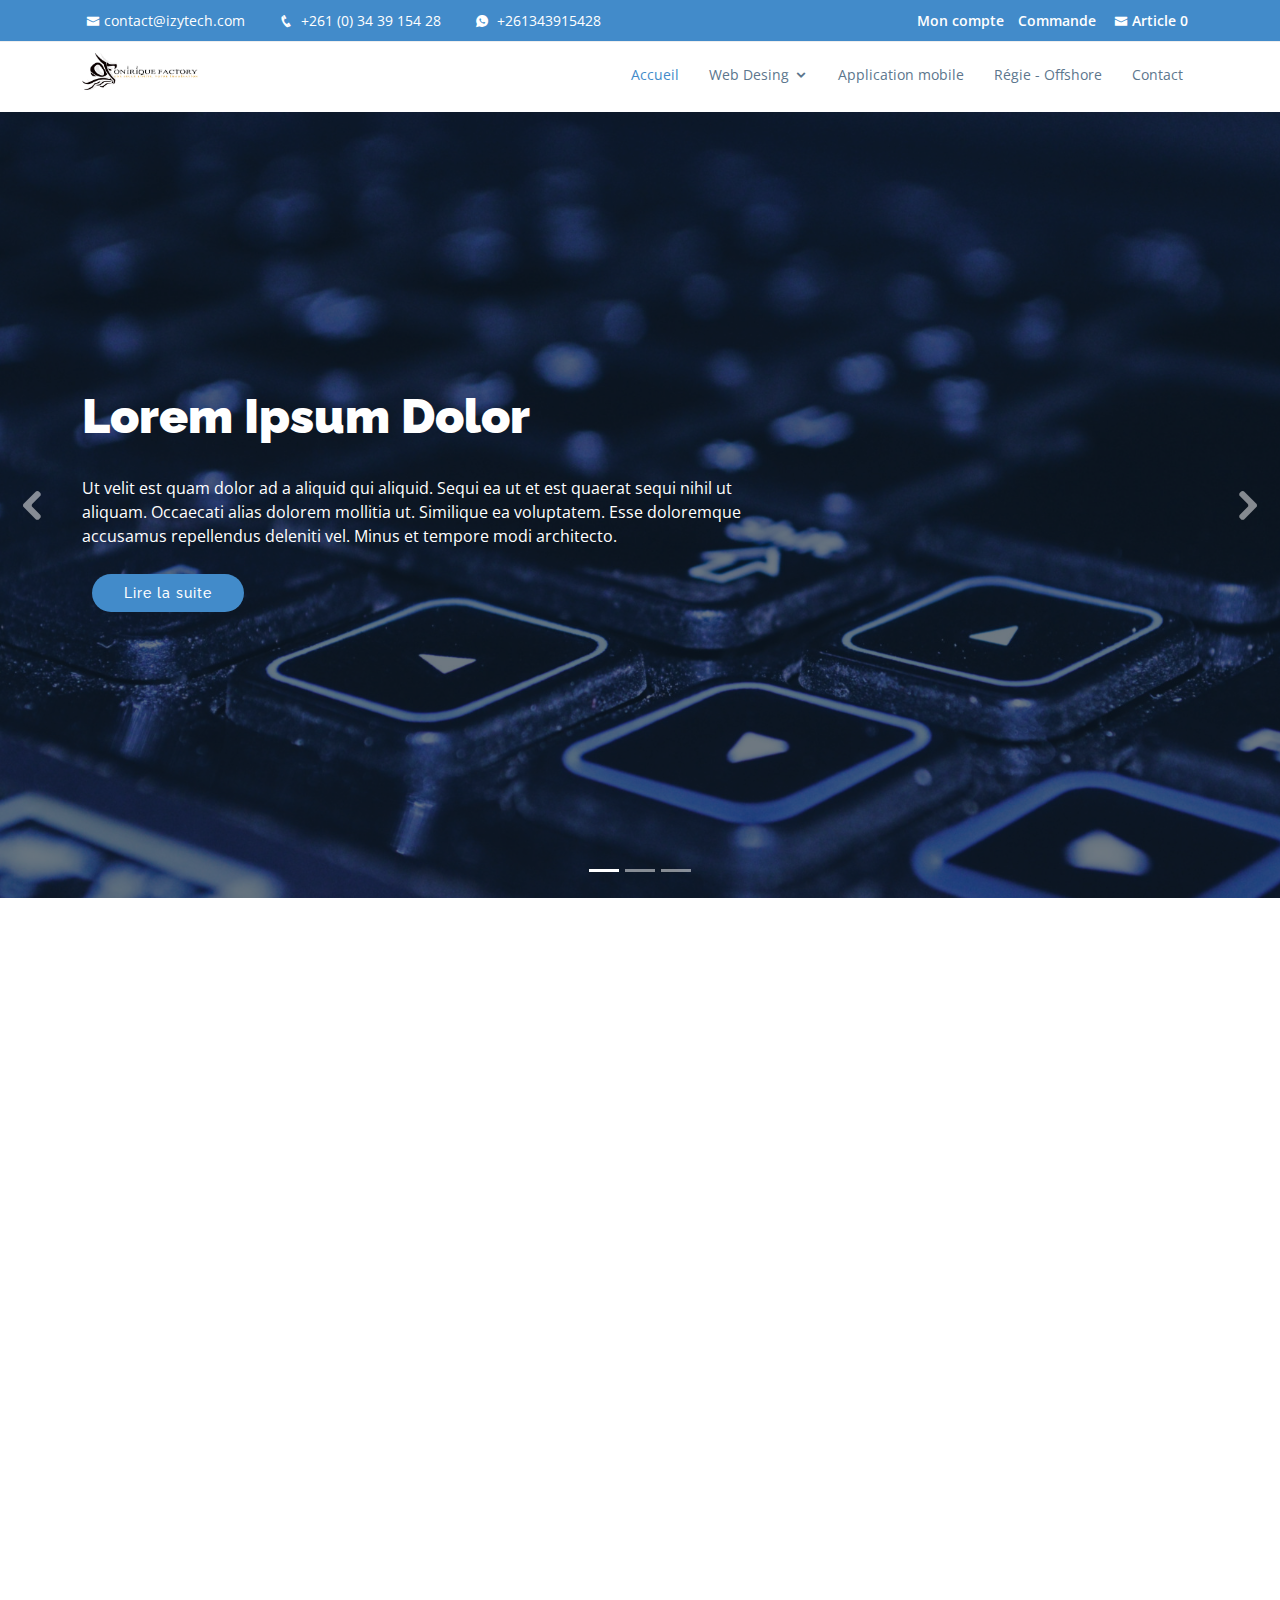
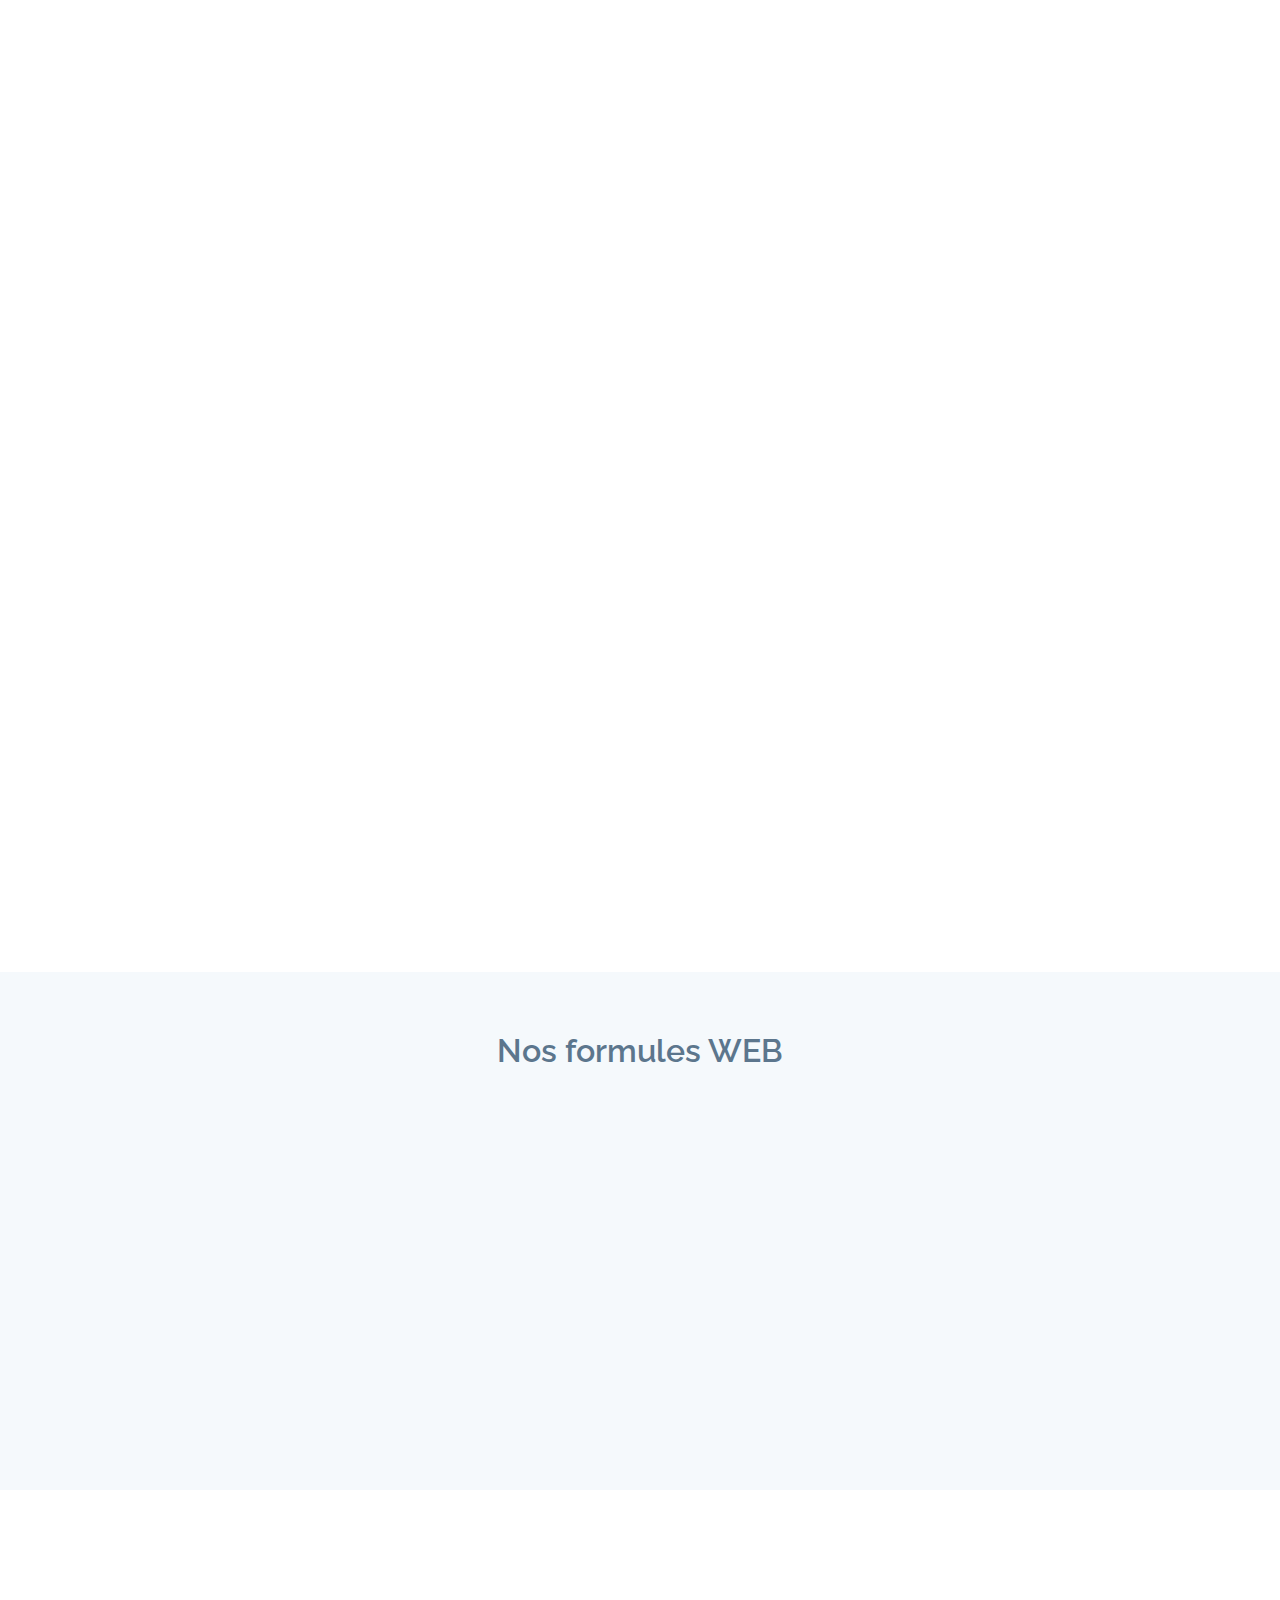
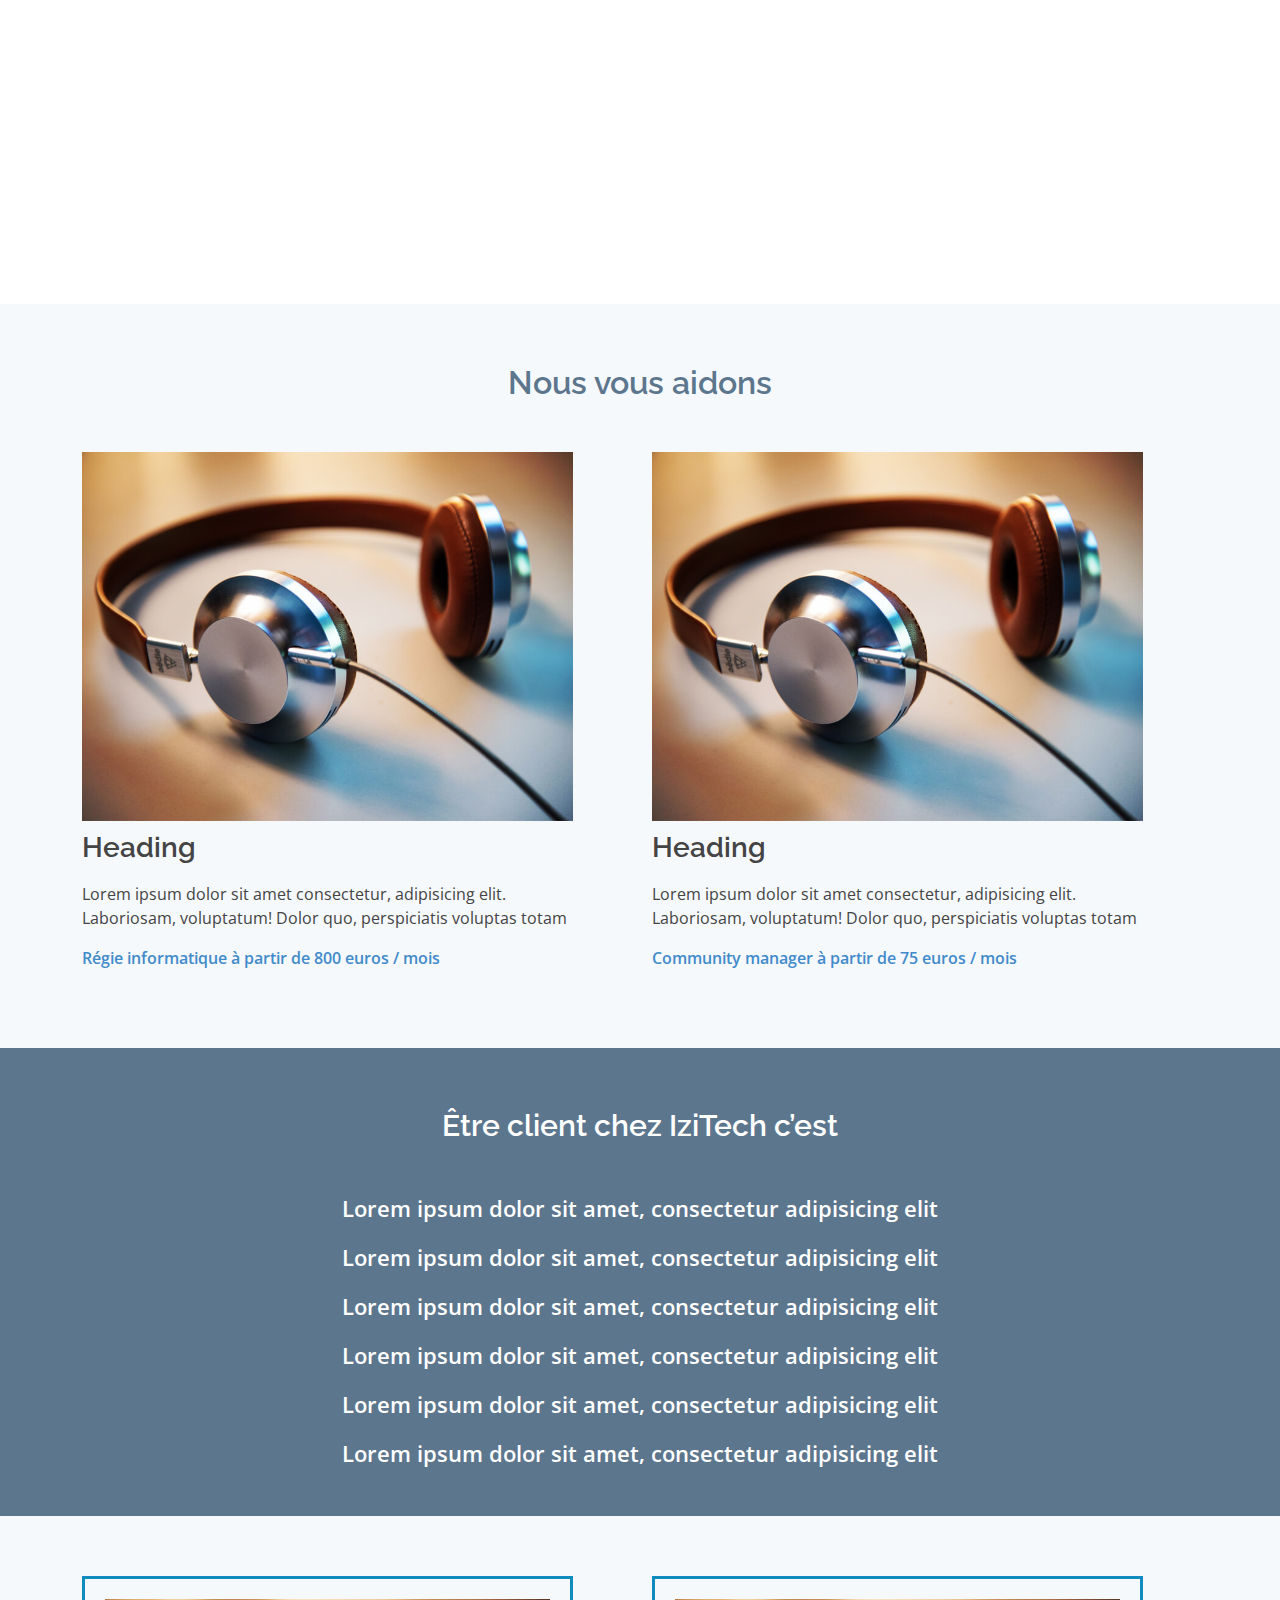
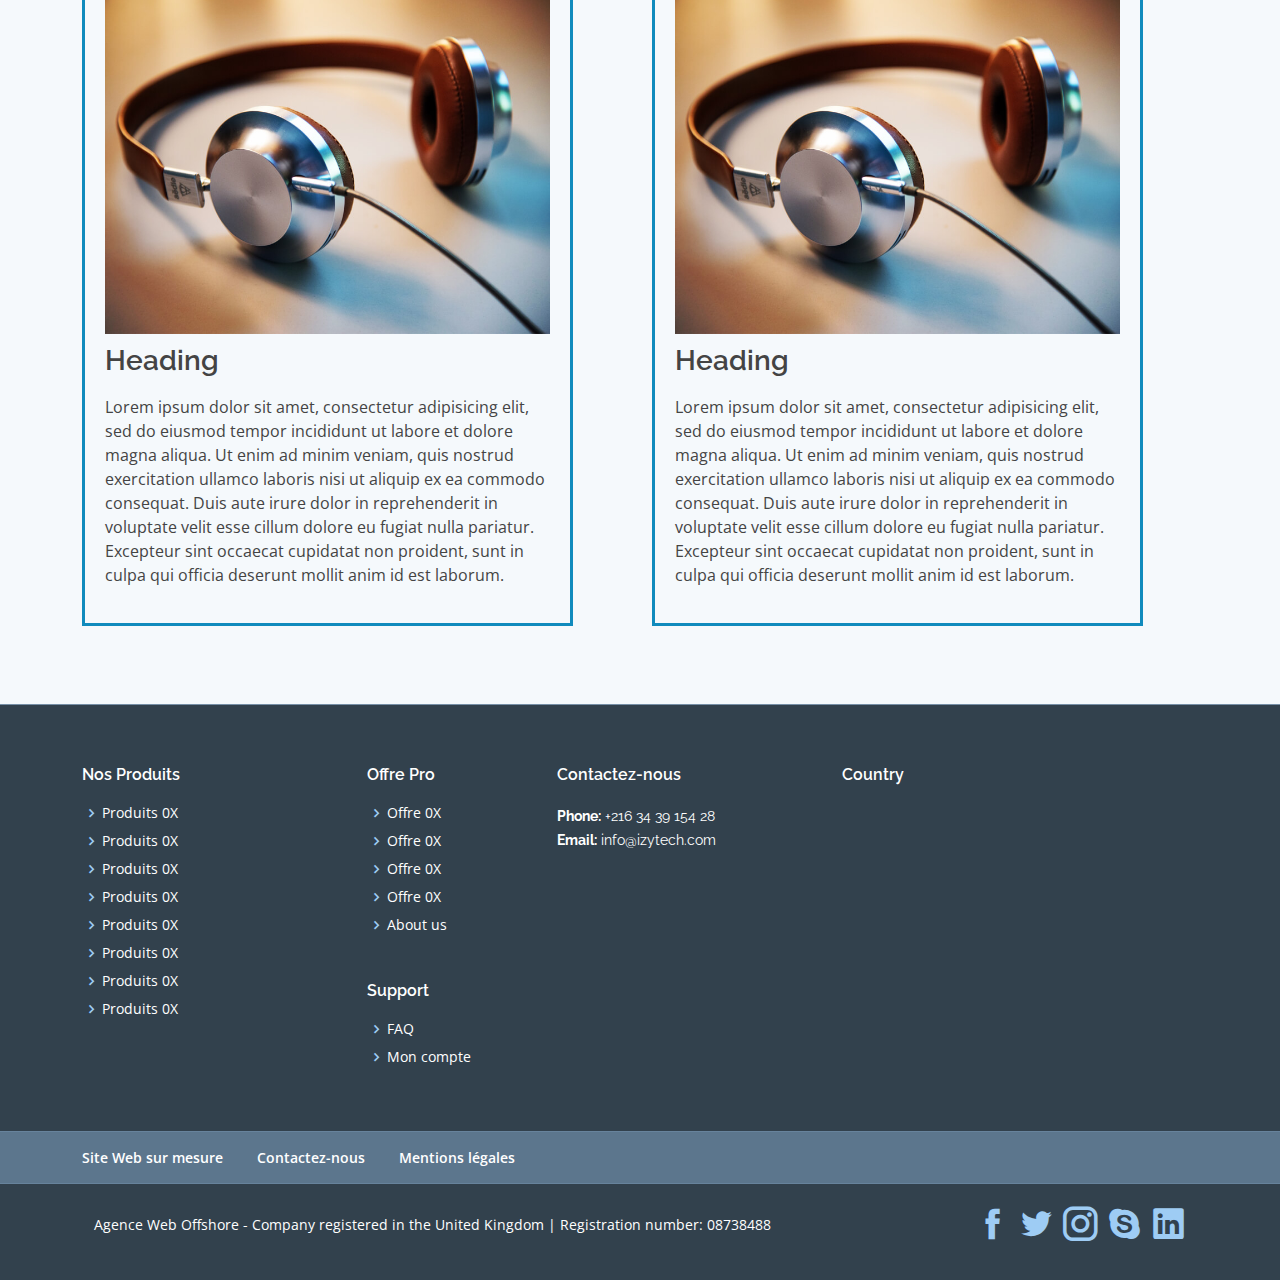
<file: index.html>
<!DOCTYPE html>
<html lang="en">

<head>
  <meta charset="utf-8">
  <meta content="width=device-width, initial-scale=1.0" name="viewport">

  <title>IzyTech | Home</title>
  <meta content="" name="description">
  <meta content="" name="keywords">

  <!-- Favicons -->
  <link href="assets/images/favicon.png" rel="icon">
  <link href="assets/images/apple-touch-icon.png" rel="apple-touch-icon">

  <!-- Google Fonts -->
  <link href="https://fonts.googleapis.com/css?family=Open+Sans:300,300i,400,400i,600,600i,700,700i|Raleway:300,300i,400,400i,600,600i,700,700i,900" rel="stylesheet">

  <!-- Core CSS Files -->
  <link href="assets/css/bootstrap.min.css" rel="stylesheet">
  <link href="assets/css/icofont.min.css" rel="stylesheet">
  <link href="assets/css/boxicons.min.css" rel="stylesheet">
  <link href="assets/css/animate.min.css" rel="stylesheet">
  <link href="assets/css/venobox.css" rel="stylesheet">
  <link href="assets/css/owl.carousel.min.css" rel="stylesheet">
  <link href="assets/css/aos.css" rel="stylesheet">

  <!-- Template Main CSS File -->
  <link href="assets/css/style.css" rel="stylesheet">
</head>

<body>

  <!-- ======= Top Bar ======= -->
  <section id="topbar" class="d-none d-lg-block">
    <div class="container clearfix">
      <div class="contact-info float-left">
        <i class="icofont-envelope"></i><a href="mailto:contact@example.com">contact@izytech.com</a>
        <i class="icofont-phone"></i> +261 (0) 34 39 154 28
        <i class="icofont-whatsapp"></i> +261343915428
      </div>
      <div class="shop-info float-right">        
        <a href="#">Mon compte</a> 
        <a href="#">Commande</a>
        <i class="icofont-envelope"></i><a href="#">Article <span> 0</span></a>
      </div>
    </div>
  </section>

  <!-- ======= Header ======= -->
  <header id="header">
    <div class="container">

      <div class="logo float-left">        
        <a href="index.html"><img src="assets/images/logo.jpg" alt="IzyTech Logo" class="img-fluid"></a>
      </div>

      <nav class="nav-menu float-right d-none d-lg-block">
        <ul>
          <li class="active"><a href="index.html">Accueil</a></li>
          <li class="drop-down"><a href="#">Web Desing</a>
            <ul>
              <li><a href="web-design.html">Site vitrine Wordpress</a></li>              
              <li><a href="web-design.html">Site sur mesure Wordpress SAAS</a></li>
              <li><a href="web-design.html">Site E-commerce Prestashop</a></li>
            </ul>
          </li>
          <li><a href="#">Application mobile</a></li>
          <li><a href="#">Régie - Offshore</a></li>
          <li><a href="contact.html">Contact</a></li>          
        </ul>
      </nav><!-- .nav-menu -->

    </div>
  </header><!-- End Header -->

  <!-- ======= Hero Section ======= -->
  <section id="hero">
    <div class="hero-container">
      <div id="heroCarousel" class="carousel slide carousel-fade" data-ride="carousel">

        <ol class="carousel-indicators" id="hero-carousel-indicators"></ol>

        <div class="carousel-inner" role="listbox">

          <!-- Slide 1 -->
          <div class="carousel-item active" style="background-image: url('assets/images/slide/slide-1.jpg');">
            <div class="carousel-container">
              <div class="carousel-content container">
                <h2 class="animate__animated animate__fadeInDown">Lorem Ipsum Dolor</h2>
                <p class="animate__animated animate__fadeInUp">Ut velit est quam dolor ad a aliquid qui aliquid. Sequi ea ut et est quaerat sequi nihil ut aliquam. Occaecati alias dolorem mollitia ut. Similique ea voluptatem. Esse doloremque accusamus repellendus deleniti vel. Minus et tempore modi architecto.</p>
                <a href="#about" class="btn-get-started animate__animated animate__fadeInUp scrollto">Lire la suite</a>
              </div>
            </div>
          </div>

          <!-- Slide 2 -->
          <div class="carousel-item" style="background-image: url('assets/images/slide/slide-2.jpg');">
            <div class="carousel-container">
              <div class="carousel-content container">
                <h2 class="animate__animated animate__fadeInDown">Lorem Ipsum Dolor</h2>
                <p class="animate__animated animate__fadeInUp">Ut velit est quam dolor ad a aliquid qui aliquid. Sequi ea ut et est quaerat sequi nihil ut aliquam. Occaecati alias dolorem mollitia ut. Similique ea voluptatem. Esse doloremque accusamus repellendus deleniti vel. Minus et tempore modi architecto.</p>
                <a href="#about" class="btn-get-started animate__animated animate__fadeInUp scrollto">Lire la suite</a>
              </div>
            </div>
          </div>

          <!-- Slide 3 -->
          <div class="carousel-item" style="background-image: url('assets/images/slide/slide-3.jpg');">
            <div class="carousel-container">
              <div class="carousel-content container">
                <h2 class="animate__animated animate__fadeInDown">Sequi ea ut et est quaerat</h2>
                <p class="animate__animated animate__fadeInUp">Ut velit est quam dolor ad a aliquid qui aliquid. Sequi ea ut et est quaerat sequi nihil ut aliquam. Occaecati alias dolorem mollitia ut. Similique ea voluptatem. Esse doloremque accusamus repellendus deleniti vel. Minus et tempore modi architecto.</p>
                <a href="#about" class="btn-get-started animate__animated animate__fadeInUp scrollto">Lire la suite</a>
              </div>
            </div>
          </div>

        </div>

        <a class="carousel-control-prev" href="#heroCarousel" role="button" data-slide="prev">
          <span class="carousel-control-prev-icon icofont-rounded-left" aria-hidden="true"></span>
          <span class="sr-only">Previous</span>
        </a>
        <a class="carousel-control-next" href="#heroCarousel" role="button" data-slide="next">
          <span class="carousel-control-next-icon icofont-rounded-right" aria-hidden="true"></span>
          <span class="sr-only">Next</span>
        </a>

      </div>
    </div>
  </section><!-- End Hero -->

  <main id="main">

    <!-- ======= Section 01 ======= -->
    <section id="custmize-section" class="custmize-section">
      <div class="container" data-aos="fade-up" data-aos-delay="100">

        <div class="section-title">
          <h2>Création de site internet offshore</h2>
          <h4>Agence Web Offshore depuis plus de 15 ans</h4>
          <p>Lorem ipsum dolor sit amet, consectetur adipisicing elit, sed do eiusmod
          tempor incididunt ut labore et dolore magna aliqua. Ut enim ad minim veniam,
          quis nostrud exercitation ullamco laboris nisi ut aliquip ex ea commodo
          consequat. Duis aute irure dolor in reprehenderit in voluptate velit esse
          cillum dolore eu fugiat nulla pariatur. Excepteur sint occaecat cupidatat non
          proident, sunt in culpa qui officia deserunt mollit anim id est laborum.</p>
        </div>

        <div class="row">
          <div class="col-lg-12 section-title">
            <h2>Plus de 500 clients à travers le monde</h2>
            <img src="assets/images/ava-template-006-01.png" class="img-fluid image-world" alt="">
          </div>
        </div>

      </div>
    </section><!-- End Section 01-->

    <!-- ======= Section 02 ======= -->
    <section id="custmize-section" class="custmize-section">
      <div class="container" data-aos="fade-up" data-aos-delay="100">

        <div class="section-title">
          <h2>Devenir revendeur de site internet</h2>
          <h4>Pourquoi ne deviendrez-vous pas un revendeur de nos formules web ?</h4>
          <p>Lorem ipsum dolor sit amet, consectetur adipisicing elit, sed do eiusmod
          tempor incididunt ut labore et dolore magna aliqua. Ut enim ad minim veniam,
          quis nostrud exercitation ullamco laboris nisi ut aliquip ex ea commodo
          consequat. Duis aute irure dolor in reprehenderit in voluptate velit esse
          cillum dolore eu fugiat nulla pariatur. Excepteur sint occaecat cupidatat non
          proident, sunt in culpa qui officia deserunt mollit anim id est laborum.</p>
          <div class="col-lg-12 col-md-12 col-sm-12 mt-4">
            <a class="btn btn-style mr-2" href="#">Devenir revendeur</a>
          </div>
        </div>

        <div class="row">
          <div class="col-xl-3 col-lg-4 col-md-6 icon-box" data-aos="fade-up">
            <div class="icon"><img src="assets/images/imoticon.jpg" class="img-fluid" alt=""></div>
            <h4 class="title"><a href="#">Lorem Ipsum</a></h4>
            <p class="description">Voluptatum deleniti atque corrupti quos dolores et quas molestias excepturi sint occaecati cupiditate non provident</p>
          </div>
          <div class="col-xl-3 col-lg-4 col-md-6 icon-box" data-aos="fade-up">
            <div class="icon"><img src="assets/images/imoticon.jpg" class="img-fluid" alt=""></div>
            <h4 class="title"><a href="#">Lorem Ipsum</a></h4>
            <p class="description">Voluptatum deleniti atque corrupti quos dolores et quas molestias excepturi sint occaecati cupiditate non provident</p>
          </div>
          <div class="col-xl-3 col-lg-4 col-md-6 icon-box" data-aos="fade-up">
            <div class="icon"><img src="assets/images/imoticon.jpg" class="img-fluid" alt=""></div>
            <h4 class="title"><a href="#">Lorem Ipsum</a></h4>
            <p class="description">Voluptatum deleniti atque corrupti quos dolores et quas molestias excepturi sint occaecati cupiditate non provident</p>
          </div>
          <div class="col-xl-3 col-lg-4 col-md-6 icon-box" data-aos="fade-up">
            <div class="icon"><img src="assets/images/imoticon.jpg" class="img-fluid" alt=""></div>
            <h4 class="title"><a href="#">Lorem Ipsum</a></h4>
            <p class="description">Voluptatum deleniti atque corrupti quos dolores et quas molestias excepturi sint occaecati cupiditate non provident</p>
          </div>
        </div>

      </div>
    </section><!-- End Section 02-->

    <!-- ======= Section 03 ======= -->
    <section id="services" class="services section-bg">
      <div class="container">

        <div class="section-title">
          <h2>Nos formules WEB</h2>
        </div>

        <div class="row">
          <div class="col-lg-2 col-md-6 icon-box" data-aos="fade-up">
            <div class="icon"><i class="icofont-computer"></i></div>
            <h4 class="title"><a href="">Lorem Ipsum</a></h4>
            <p class="description">Voluptatum deleniti atque corrupti quos dolores et quas molestias excepturi sint occaecati cupiditate non provident</p>
          </div>
          <div class="col-lg-2 col-md-6 icon-box" data-aos="fade-up" data-aos-delay="100">
            <div class="icon"><i class="icofont-chart-bar-graph"></i></div>
            <h4 class="title"><a href="">Dolor Sitema</a></h4>
            <p class="description">Minim veniam, quis nostrud exercitation ullamco laboris nisi ut aliquip ex ea commodo consequat tarad limino ata</p>
          </div>
          <div class="col-lg-2 col-md-6 icon-box" data-aos="fade-up" data-aos-delay="200">
            <div class="icon"><i class="icofont-earth"></i></div>
            <h4 class="title"><a href="">Sed ut perspiciatis</a></h4>
            <p class="description">Duis aute irure dolor in reprehenderit in voluptate velit esse cillum dolore eu fugiat nulla pariatur</p>
          </div>
          <div class="col-lg-2 col-md-6 icon-box" data-aos="fade-up" data-aos-delay="300">
            <div class="icon"><i class="icofont-image"></i></div>
            <h4 class="title"><a href="">Magni Dolores</a></h4>
            <p class="description">Excepteur sint occaecat cupidatat non proident, sunt in culpa qui officia deserunt mollit anim id est laborum</p>
          </div>
          <div class="col-lg-2 col-md-6 icon-box" data-aos="fade-up" data-aos-delay="400">
            <div class="icon"><i class="icofont-settings"></i></div>
            <h4 class="title"><a href="">Nemo Enim</a></h4>
            <p class="description">At vero eos et accusamus et iusto odio dignissimos ducimus qui blanditiis praesentium voluptatum deleniti atque</p>
          </div>
          <div class="col-lg-2 col-md-6 icon-box" data-aos="fade-up" data-aos-delay="500">
            <div class="icon"><i class="icofont-tasks-alt"></i></div>
            <h4 class="title"><a href="">Eiusmod Tempor</a></h4>
            <p class="description">Et harum quidem rerum facilis est et expedita distinctio. Nam libero tempore, cum soluta nobis est eligendi</p>
          </div>
        </div>

      </div>
    </section><!-- Section 03 -->

    <!-- ======= Section 04 ======= -->
    <section id="about" class="about">
      <div class="container">

        <div class="row">
          <div class="col-lg-6" data-aos="fade-right">
            <img src="assets/images/ava-design-responsive_model-01.png" class="img-fluid" alt="IzyTech image">
          </div>

          <div class="col-lg-6 d-flex flex-column justify-content-centert">
            <div class="section-about-title" data-aos="fade-up">
              <h2>Lorem Ipsum</h2>
              <p>Lorem ipsum dolor sit amet, consectetur adipisicing elit, sed do eiusmod
              tempor incididunt ut labore et dolore magna aliqua. Ut enim ad minim veniam,
              quis nostrud exercitation ullamco laboris nisi ut aliquip ex ea commodo
              consequat. Duis aute irure dolor in reprehenderit in voluptate velit esse
              cillum dolore eu fugiat nulla pariatur. Excepteur sint occaecat cupidatat non
              proident, sunt in culpa qui officia deserunt mollit anim id est laborum.</p>
              <h2>Lorem Ipsum</h2>
              <p>Magnam dolores commodi suscipit. Necessitatibus eius consequatur ex aliquid fuga eum quidem. Sit sint consectetur velit. Quisquam quos quisquam cupiditate. Et nemo qui impedit suscipit alias ea.</p>
            </div>          
          </div>
        </div>

      </div>
    </section><!-- Section 04 -->

    <!-- ======= Section 05 ======= -->
    <section id="about" class="about section-bg">
      <div class="container">

        <div class="section-title">
          <h2>Nous vous aidons</h2>
        </div>

        <div class="row">
          <div class="col-md-6 mb-5">
            <div class="card-content">
                <div class="card-img">
                    <img src="assets/images/portfolio/portfolio-1.jpg" class="img-fluid" alt="">
                </div>
                <div class="card-desc">
                    <h3>Heading</h3>
                    <p>Lorem ipsum dolor sit amet consectetur, adipisicing elit. Laboriosam, voluptatum! Dolor quo, perspiciatis
                        voluptas totam</p>
                    <a href="#" class="btn-card">Régie informatique à partir de 800 euros / mois</a>   
                </div>
            </div>
          </div>
        
          <div class="col-md-6">
              <div class="card-content">
                  <div class="card-img">
                      <img src="assets/images/portfolio/portfolio-1.jpg" class="img-fluid" alt="">
                  </div>
                  <div class="card-desc">
                    <h3>Heading</h3>
                    <p>Lorem ipsum dolor sit amet consectetur, adipisicing elit. Laboriosam, voluptatum! Dolor quo, perspiciatis
                        voluptas totam</p>
                    <a href="#" class="btn-card">Community manager à partir de 75 euros / mois</a>   
                  </div>
              </div>
            </div>
          </div>
        </div>
      </div>
    </section><!-- Section 05 -->

    <!-- ======= Section 06 ======= -->
    <section id="about" class="about section-resume-bg">
      <div class="container">

        <div class="section-resume-title mb-5">
          <h2>Être client chez IziTech c’est</h2>
        </div>

        <div class="row">
          <div class="col-lg-12 resume-text">
            <p>Lorem ipsum dolor sit amet, consectetur adipisicing elit</p>
            <p>Lorem ipsum dolor sit amet, consectetur adipisicing elit</p>
            <p>Lorem ipsum dolor sit amet, consectetur adipisicing elit</p>
            <p>Lorem ipsum dolor sit amet, consectetur adipisicing elit</p>
            <p>Lorem ipsum dolor sit amet, consectetur adipisicing elit</p>
            <p>Lorem ipsum dolor sit amet, consectetur adipisicing elit</p>
          </div>
        </div>

      </div>
    </section><!-- Section 06 -->

    <!-- ======= Section 05 ======= -->
    <section id="about" class="about section-bg">
      <div class="container">

        <div class="row">
          <div class="col-md-6 mb-5">
            <div class="card-content-sticker">
                <div class="card-img">
                    <img src="assets/images/portfolio/portfolio-1.jpg" class="img-fluid" alt="">
                </div>
                <div class="card-desc">
                    <h3>Heading</h3>
                    <p>
                      Lorem ipsum dolor sit amet, consectetur adipisicing elit, sed do eiusmod
                      tempor incididunt ut labore et dolore magna aliqua. Ut enim ad minim veniam,
                      quis nostrud exercitation ullamco laboris nisi ut aliquip ex ea commodo
                      consequat. Duis aute irure dolor in reprehenderit in voluptate velit esse
                      cillum dolore eu fugiat nulla pariatur. Excepteur sint occaecat cupidatat non
                      proident, sunt in culpa qui officia deserunt mollit anim id est laborum.
                    </p>  
                </div>
            </div>
          </div>
        
          <div class="col-md-6">
              <div class="card-content-sticker">
                  <div class="card-img">
                      <img src="assets/images/portfolio/portfolio-1.jpg" class="img-fluid" alt="">
                  </div>
                  <div class="card-desc">
                    <h3>Heading</h3>
                    <p>
                      Lorem ipsum dolor sit amet, consectetur adipisicing elit, sed do eiusmod
                      tempor incididunt ut labore et dolore magna aliqua. Ut enim ad minim veniam,
                      quis nostrud exercitation ullamco laboris nisi ut aliquip ex ea commodo
                      consequat. Duis aute irure dolor in reprehenderit in voluptate velit esse
                      cillum dolore eu fugiat nulla pariatur. Excepteur sint occaecat cupidatat non
                      proident, sunt in culpa qui officia deserunt mollit anim id est laborum.
                    </p>   
                  </div>
              </div>
            </div>
          </div>
        </div>
      </div>
    </section><!-- Section 05 -->


  </main><!-- End #main -->

  <!-- ======= Footer ======= -->
  <footer id="footer">
    <div class="footer-top">
      <div class="container">
        <div class="row">

          <div class="col-lg-3 col-md-6 footer-links">
            <h4>Nos Produits</h4>
            <ul>
              <li><i class="bx bx-chevron-right"></i> <a href="#">Produits 0X</a></li>
              <li><i class="bx bx-chevron-right"></i> <a href="#">Produits 0X</a></li>
              <li><i class="bx bx-chevron-right"></i> <a href="#">Produits 0X</a></li>
              <li><i class="bx bx-chevron-right"></i> <a href="#">Produits 0X</a></li>
              <li><i class="bx bx-chevron-right"></i> <a href="#">Produits 0X</a></li>
              <li><i class="bx bx-chevron-right"></i> <a href="#">Produits 0X</a></li>
              <li><i class="bx bx-chevron-right"></i> <a href="#">Produits 0X</a></li>
              <li><i class="bx bx-chevron-right"></i> <a href="#">Produits 0X</a></li>
            </ul>
          </div>

          <div class="col-lg-2 col-md-6 footer-links">
            <h4>Offre Pro</h4>
            <ul>
              <li><i class="bx bx-chevron-right"></i> <a href="#">Offre 0X</a></li>
              <li><i class="bx bx-chevron-right"></i> <a href="#">Offre 0X</a></li>
              <li><i class="bx bx-chevron-right"></i> <a href="#">Offre 0X</a></li>
              <li><i class="bx bx-chevron-right"></i> <a href="#">Offre 0X</a></li>
              <li><i class="bx bx-chevron-right"></i> <a href="#">About us</a></li>
            </ul>
            <br><br>
            <h4>Support</h4>
            <ul>
              <li><i class="bx bx-chevron-right"></i> <a href="#">FAQ</a></li>
              <li><i class="bx bx-chevron-right"></i> <a href="#">Mon compte</a></li>
            </ul>
          </div>

          <div class="col-lg-3 col-md-6 footer-links footer-info">
            <h4>Contactez-nous</h4>
            <p>
              <strong>Phone:</strong> +216 34 39 154 28<br>
              <strong>Email:</strong> info@izytech.com<br>
            </p>
          </div>

          <div class="col-lg-4 col-md-6 footer-newsletter">
            <h4>Country</h4>
            

          </div>

        </div>
      </div>
    </div>

    <div class="footer-bottom">
      <div class="container">
        <a href="#">Site Web sur mesure</a> 
        <a href="#">Contactez-nous</a>
        <a href="#">Mentions légales</a>
      </div>
    </div>

    <div class="container">
      <div class="container clearfix">
        <div class="contact-info float-left copyright">
          Agence Web Offshore - Company registered in the United Kingdom | Registration number: 08738488
        </div>
        <div class="social-links float-right credits">
          <a href="#" class="facebook"><i class="icofont-facebook"></i></a>
          <a href="#" class="twitter"><i class="icofont-twitter"></i></a>
          <a href="#" class="instagram"><i class="icofont-instagram"></i></a>
          <a href="#" class="skype"><i class="icofont-skype"></i></a>
          <a href="#" class="linkedin"><i class="icofont-linkedin"></i></i></a>
        </div>
      </div>
    </div>
  </footer><!-- End Footer -->

  <a href="#" class="back-to-top"><i class="icofont-simple-up"></i></a>

  <!-- Core JS Files -->
  <script src="assets/js/jquery.min.js"></script>
  <script src="assets/js/bootstrap.bundle.min.js"></script>
  <script src="assets/js/jquery.easing.min.js"></script>
  <script src="assets/js/validate.js"></script>
  <script src="assets/js/jquery.sticky.js"></script>
  <script src="assets/js/venobox.min.js"></script>
  <script src="assets/js/jquery.waypoints.min.js"></script>
  <script src="assets/js/counterup.min.js"></script>
  <script src="assets/js/owl.carousel.min.js"></script>
  <script src="assets/js/isotope.pkgd.min.js"></script>
  <script src="assets/js/aos.js"></script>

  <!-- Template Main JS File -->
  <script src="assets/js/main.js"></script>

</body>

</html>
</file>
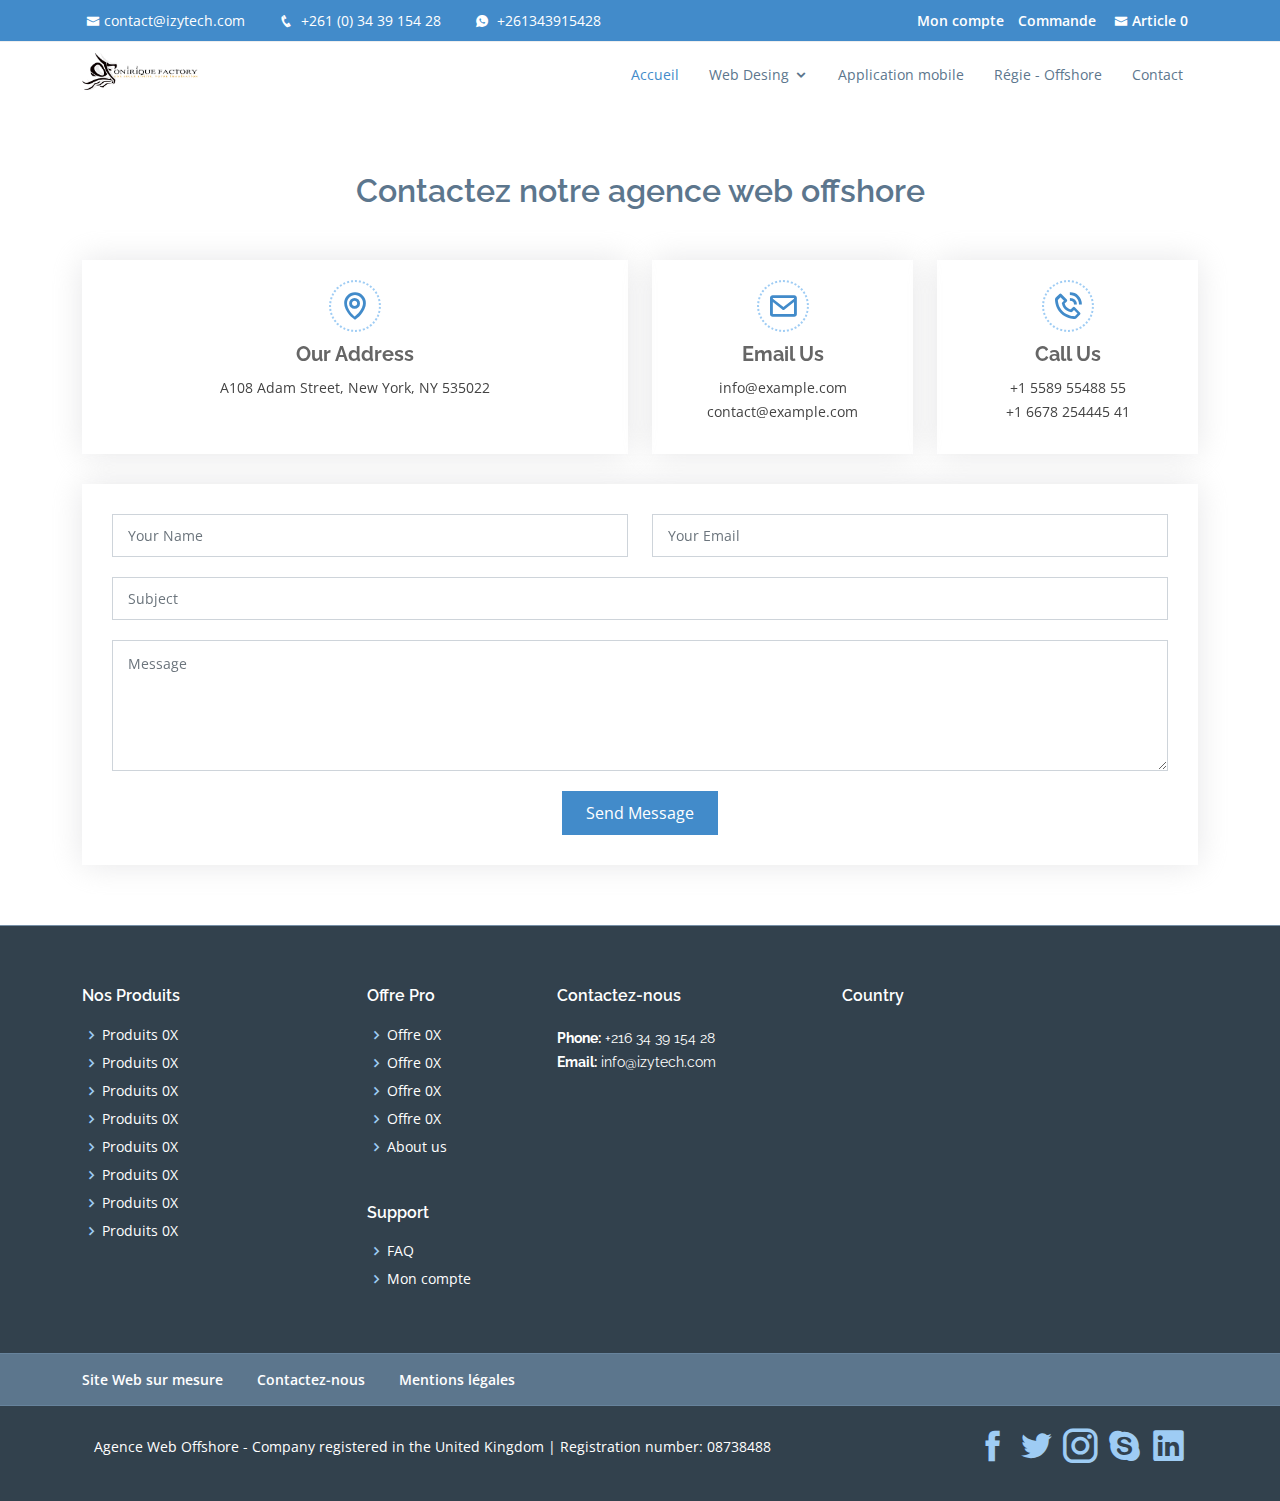
<file: contact.html>
<!DOCTYPE html>
<html lang="en">

<head>
  <meta charset="utf-8">
  <meta content="width=device-width, initial-scale=1.0" name="viewport">

  <title>IzyTech | Contact</title>
  <meta content="" name="description">
  <meta content="" name="keywords">

  <!-- Favicons -->
  <link href="assets/images/favicon.png" rel="icon">
  <link href="assets/images/apple-touch-icon.png" rel="apple-touch-icon">

  <!-- Google Fonts -->
  <link href="https://fonts.googleapis.com/css?family=Open+Sans:300,300i,400,400i,600,600i,700,700i|Raleway:300,300i,400,400i,600,600i,700,700i,900" rel="stylesheet">

  <!-- Core CSS Files -->
  <link href="assets/css/bootstrap.min.css" rel="stylesheet">
  <link href="assets/css/icofont.min.css" rel="stylesheet">
  <link href="assets/css/boxicons.min.css" rel="stylesheet">
  <link href="assets/css/animate.min.css" rel="stylesheet">
  <link href="assets/css/venobox.css" rel="stylesheet">
  <link href="assets/css/owl.carousel.min.css" rel="stylesheet">
  <link href="assets/css/aos.css" rel="stylesheet">

  <!-- Template Main CSS File -->
  <link href="assets/css/style.css" rel="stylesheet">
</head>

<body>

  <!-- ======= Top Bar ======= -->
  <section id="topbar" class="d-none d-lg-block">
    <div class="container clearfix">
      <div class="contact-info float-left">
        <i class="icofont-envelope"></i><a href="mailto:contact@example.com">contact@izytech.com</a>
        <i class="icofont-phone"></i> +261 (0) 34 39 154 28
        <i class="icofont-whatsapp"></i> +261343915428
      </div>
      <div class="shop-info float-right">        
        <a href="#">Mon compte</a> 
        <a href="#">Commande</a>
        <i class="icofont-envelope"></i><a href="#">Article <span> 0</span></a>
      </div>
    </div>
  </section>

  <!-- ======= Header ======= -->
  <header id="header">
    <div class="container">

      <div class="logo float-left">        
        <a href="index.html"><img src="assets/images/logo.jpg" alt="IzyTech Logo" class="img-fluid"></a>
      </div>

      <nav class="nav-menu float-right d-none d-lg-block">
        <ul>
          <li class="active"><a href="index.html">Accueil</a></li>
          <li class="drop-down"><a href="">Web Desing</a>
            <ul>
              <li><a href="#">Site vitrine Wordpress</a></li>              
              <li><a href="#">Site sur mesure Wordpress SAAS</a></li>
              <li><a href="#">Site E-commerce Prestashop</a></li>
            </ul>
          </li>
          <li><a href="#">Application mobile</a></li>
          <li><a href="#">Régie - Offshore</a></li>
          <li><a href="#">Contact</a></li>          
        </ul>
      </nav><!-- .nav-menu -->

    </div>
  </header><!-- End Header -->


  <main id="main">

    <!-- ======= Contact Us Section ======= -->
    <section id="contact" class="contact">
      <div class="container">

        <div class="section-title">
          <h2>Contactez notre agence web offshore</h2>
        </div>

        <div class="row">

          <div class="col-lg-6 d-flex align-items-stretch" data-aos="fade-up">
            <div class="info-box">
              <i class="bx bx-map"></i>
              <h3>Our Address</h3>
              <p>A108 Adam Street, New York, NY 535022</p>
            </div>
          </div>

          <div class="col-lg-3 d-flex align-items-stretch" data-aos="fade-up" data-aos-delay="100">
            <div class="info-box">
              <i class="bx bx-envelope"></i>
              <h3>Email Us</h3>
              <p>info@example.com<br>contact@example.com</p>
            </div>
          </div>

          <div class="col-lg-3 d-flex align-items-stretch" data-aos="fade-up" data-aos-delay="200">
            <div class="info-box ">
              <i class="bx bx-phone-call"></i>
              <h3>Call Us</h3>
              <p>+1 5589 55488 55<br>+1 6678 254445 41</p>
            </div>
          </div>

          <div class="col-lg-12" data-aos="fade-up" data-aos-delay="300">
            <form action="forms/contact.php" method="post" role="form" class="php-email-form">
              <div class="row">
                <div class="col-lg-6 form-group">
                  <input type="text" name="name" class="form-control" id="name" placeholder="Your Name" data-rule="minlen:4" data-msg="Please enter at least 4 chars" />
                  <div class="validate"></div>
                </div>
                <div class="col-lg-6 form-group">
                  <input type="email" class="form-control" name="email" id="email" placeholder="Your Email" data-rule="email" data-msg="Please enter a valid email" />
                  <div class="validate"></div>
                </div>
              </div>
              <div class="form-group">
                <input type="text" class="form-control" name="subject" id="subject" placeholder="Subject" data-rule="minlen:4" data-msg="Please enter at least 8 chars of subject" />
                <div class="validate"></div>
              </div>
              <div class="form-group">
                <textarea class="form-control" name="message" rows="5" data-rule="required" data-msg="Please write something for us" placeholder="Message"></textarea>
                <div class="validate"></div>
              </div>
              <div class="mb-3">
                <div class="loading">Loading</div>
                <div class="error-message"></div>
                <div class="sent-message">Your message has been sent. Thank you!</div>
              </div>
              <div class="text-center"><button type="submit">Send Message</button></div>
            </form>
          </div>

        </div>

      </div>
    </section><!-- End Contact Us Section -->

  </main><!-- End #main -->

  <!-- ======= Footer ======= -->
  <footer id="footer">
    <div class="footer-top">
      <div class="container">
        <div class="row">

          <div class="col-lg-3 col-md-6 footer-links">
            <h4>Nos Produits</h4>
            <ul>
              <li><i class="bx bx-chevron-right"></i> <a href="#">Produits 0X</a></li>
              <li><i class="bx bx-chevron-right"></i> <a href="#">Produits 0X</a></li>
              <li><i class="bx bx-chevron-right"></i> <a href="#">Produits 0X</a></li>
              <li><i class="bx bx-chevron-right"></i> <a href="#">Produits 0X</a></li>
              <li><i class="bx bx-chevron-right"></i> <a href="#">Produits 0X</a></li>
              <li><i class="bx bx-chevron-right"></i> <a href="#">Produits 0X</a></li>
              <li><i class="bx bx-chevron-right"></i> <a href="#">Produits 0X</a></li>
              <li><i class="bx bx-chevron-right"></i> <a href="#">Produits 0X</a></li>
            </ul>
          </div>

          <div class="col-lg-2 col-md-6 footer-links">
            <h4>Offre Pro</h4>
            <ul>
              <li><i class="bx bx-chevron-right"></i> <a href="#">Offre 0X</a></li>
              <li><i class="bx bx-chevron-right"></i> <a href="#">Offre 0X</a></li>
              <li><i class="bx bx-chevron-right"></i> <a href="#">Offre 0X</a></li>
              <li><i class="bx bx-chevron-right"></i> <a href="#">Offre 0X</a></li>
              <li><i class="bx bx-chevron-right"></i> <a href="#">About us</a></li>
            </ul>
            <br><br>
            <h4>Support</h4>
            <ul>
              <li><i class="bx bx-chevron-right"></i> <a href="#">FAQ</a></li>
              <li><i class="bx bx-chevron-right"></i> <a href="#">Mon compte</a></li>
            </ul>
          </div>

          <div class="col-lg-3 col-md-6 footer-links footer-info">
            <h4>Contactez-nous</h4>
            <p>
              <strong>Phone:</strong> +216 34 39 154 28<br>
              <strong>Email:</strong> info@izytech.com<br>
            </p>
          </div>

          <div class="col-lg-4 col-md-6 footer-newsletter">
            <h4>Country</h4>
            

          </div>

        </div>
      </div>
    </div>

    <div class="footer-bottom">
      <div class="container">
        <a href="#">Site Web sur mesure</a> 
        <a href="#">Contactez-nous</a>
        <a href="#">Mentions légales</a>
      </div>
    </div>

    <div class="container">
      <div class="container clearfix">
        <div class="contact-info float-left copyright">
          Agence Web Offshore - Company registered in the United Kingdom | Registration number: 08738488
        </div>
        <div class="social-links float-right credits">
          <a href="#" class="facebook"><i class="icofont-facebook"></i></a>
          <a href="#" class="twitter"><i class="icofont-twitter"></i></a>
          <a href="#" class="instagram"><i class="icofont-instagram"></i></a>
          <a href="#" class="skype"><i class="icofont-skype"></i></a>
          <a href="#" class="linkedin"><i class="icofont-linkedin"></i></i></a>
        </div>
      </div>
    </div>
  </footer><!-- End Footer -->

  <a href="#" class="back-to-top"><i class="icofont-simple-up"></i></a>

  <!-- Core JS Files -->
  <script src="assets/js/jquery.min.js"></script>
  <script src="assets/js/bootstrap.bundle.min.js"></script>
  <script src="assets/js/jquery.easing.min.js"></script>
  <script src="assets/js/validate.js"></script>
  <script src="assets/js/jquery.sticky.js"></script>
  <script src="assets/js/venobox.min.js"></script>
  <script src="assets/js/jquery.waypoints.min.js"></script>
  <script src="assets/js/counterup.min.js"></script>
  <script src="assets/js/owl.carousel.min.js"></script>
  <script src="assets/js/isotope.pkgd.min.js"></script>
  <script src="assets/js/aos.js"></script>

  <!-- Template Main JS File -->
  <script src="assets/js/main.js"></script>

</body>

</html>
</file>
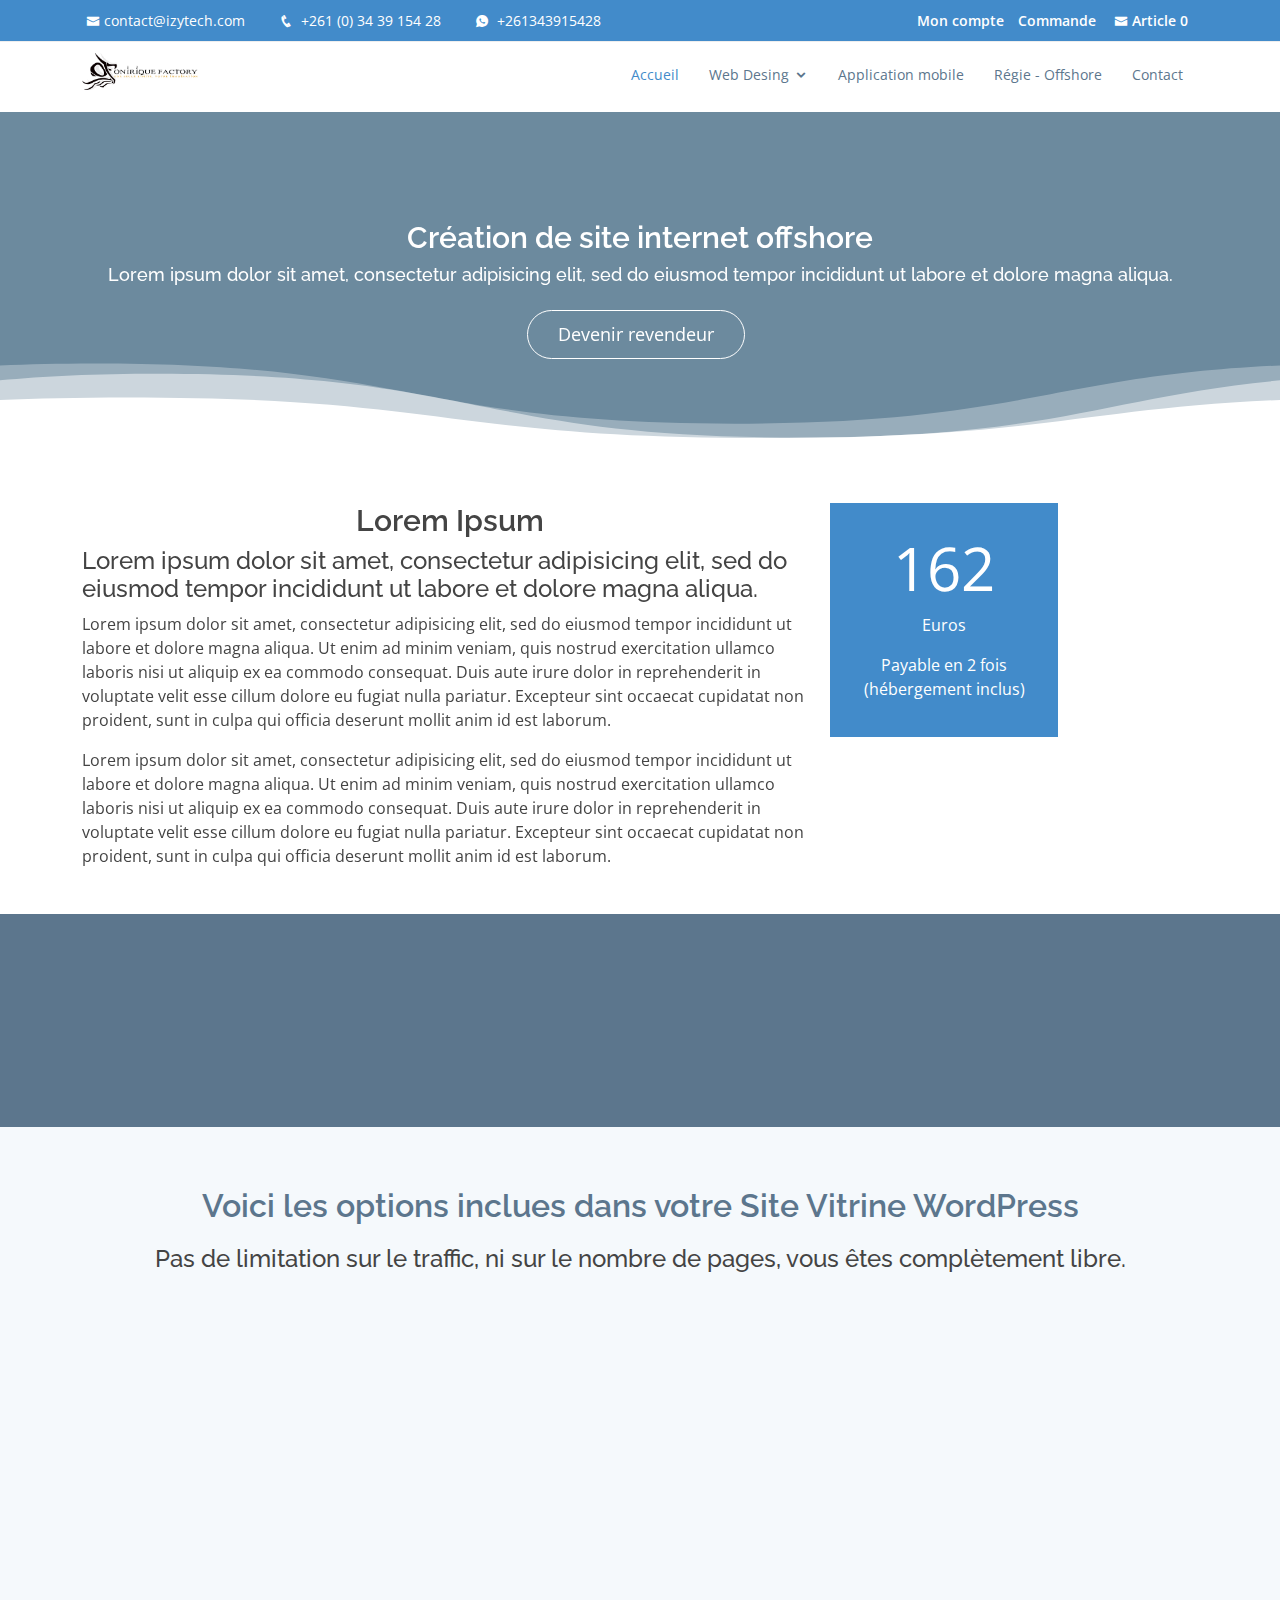
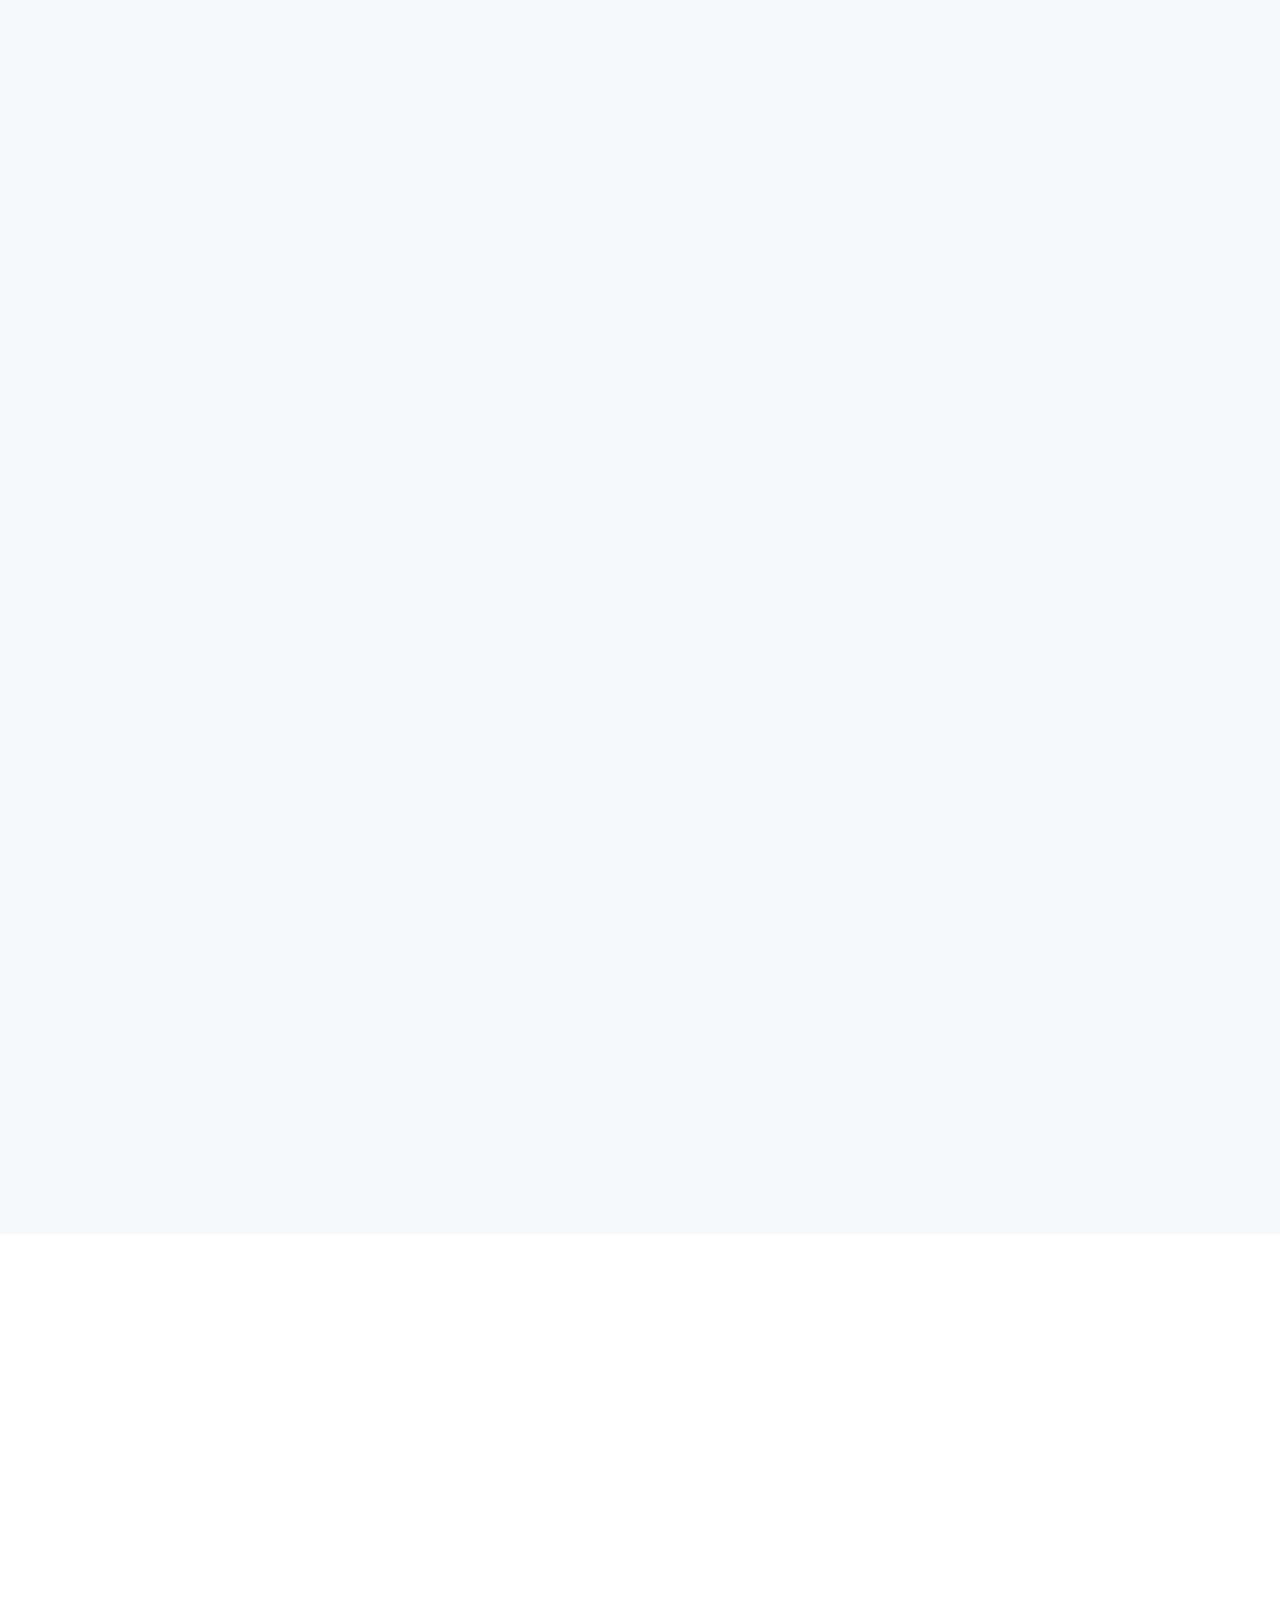
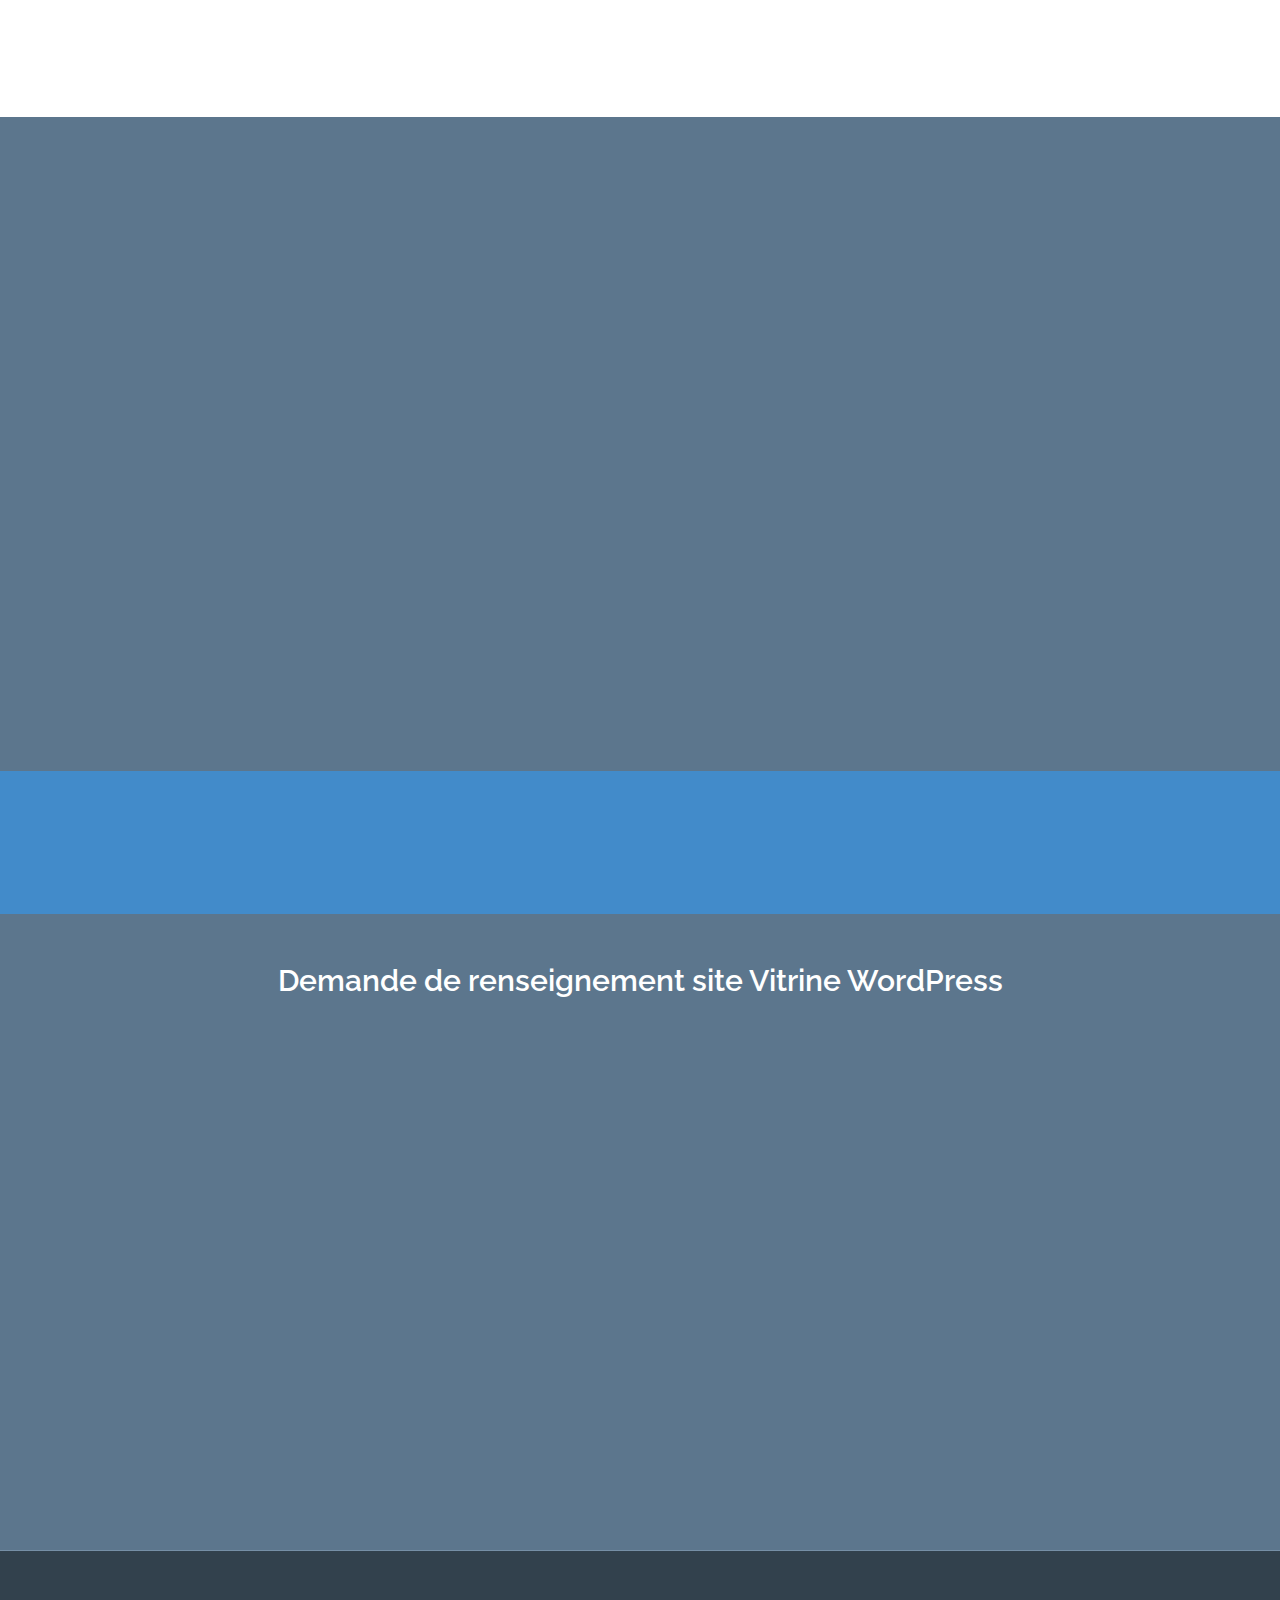
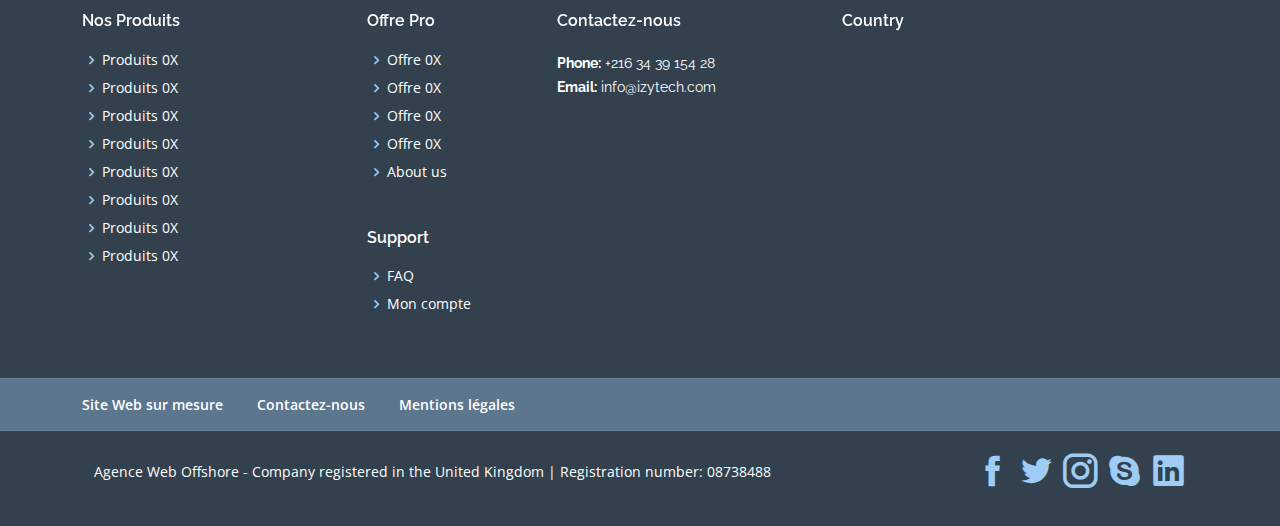
<file: web-design.html>
<!DOCTYPE html>
<html lang="en">

<head>
  <meta charset="utf-8">
  <meta content="width=device-width, initial-scale=1.0" name="viewport">

  <title>IzyTech | Home</title>
  <meta content="" name="description">
  <meta content="" name="keywords">

  <!-- Favicons -->
  <link href="assets/images/favicon.png" rel="icon">
  <link href="assets/images/apple-touch-icon.png" rel="apple-touch-icon">

  <!-- Google Fonts -->
  <link href="https://fonts.googleapis.com/css?family=Open+Sans:300,300i,400,400i,600,600i,700,700i|Raleway:300,300i,400,400i,600,600i,700,700i,900" rel="stylesheet">

  <!-- Core CSS Files -->
  <link href="assets/css/bootstrap.min.css" rel="stylesheet">
  <link href="assets/css/icofont.min.css" rel="stylesheet">
  <link href="assets/css/boxicons.min.css" rel="stylesheet">
  <link href="assets/css/animate.min.css" rel="stylesheet">
  <link href="assets/css/venobox.css" rel="stylesheet">
  <link href="assets/css/owl.carousel.min.css" rel="stylesheet">
  <link href="assets/css/aos.css" rel="stylesheet">

  <!-- Template Main CSS File -->
  <link href="assets/css/style.css" rel="stylesheet">
</head>

<body>

  <!-- ======= Top Bar ======= -->
  <section id="topbar" class="d-none d-lg-block">
    <div class="container clearfix">
      <div class="contact-info float-left">
        <i class="icofont-envelope"></i><a href="mailto:contact@example.com">contact@izytech.com</a>
        <i class="icofont-phone"></i> +261 (0) 34 39 154 28
        <i class="icofont-whatsapp"></i> +261343915428
      </div>
      <div class="shop-info float-right">        
        <a href="#">Mon compte</a> 
        <a href="#">Commande</a>
        <i class="icofont-envelope"></i><a href="#">Article <span> 0</span></a>
      </div>
    </div>
  </section>

  <!-- ======= Header ======= -->
  <header id="header">
    <div class="container">

      <div class="logo float-left">        
        <a href="index.html"><img src="assets/images/logo.jpg" alt="IzyTech Logo" class="img-fluid"></a>
      </div>

      <nav class="nav-menu float-right d-none d-lg-block">
        <ul>
          <li class="active"><a href="index.html">Accueil</a></li>
          <li class="drop-down"><a href="#">Web Desing</a>
            <ul>
              <li><a href="#">Site vitrine Wordpress</a></li>              
              <li><a href="web-design.html">Site sur mesure Wordpress SAAS</a></li>
              <li><a href="web-design.html">Site E-commerce Prestashop</a></li>
            </ul>
          </li>
          <li><a href="#">Application mobile</a></li>
          <li><a href="#">Régie - Offshore</a></li>
          <li><a href="contact.html">Contact</a></li>          
        </ul>
      </nav><!-- .nav-menu -->

    </div>
  </header><!-- End Header -->

  <main id="main">

    <!-- ======= Section 01 ======= -->
    <section id="custmize-section" class="custmize-section section-webdesign-bg" style="background: url('assets/images/source.jpeg');background-size: cover;background: border-box;background-color: rgba(10,60,93,0.6);">

      <div class="section-webdesign-overlay-container"></div>

      <div class="container" data-aos="fade-up" data-aos-delay="100">        

        <div class="section-webdesign-title mt-5">
          <h2>Création de site internet offshore</h2>
          <h4>Lorem ipsum dolor sit amet, consectetur adipisicing elit, sed do eiusmod
          tempor incididunt ut labore et dolore magna aliqua.</h4>
          <div class="text-center my-4">
            <a class="btn btn-style-02 mr-2" href="#">Devenir revendeur</a>
          </div>          
        </div>

      </div>

      <div class="section-webdesign-inside-divider" style=""></div>
    </section><!-- End Section 01-->

    <!-- ======= Section 02 ======= -->
    <section id="about" class="about">
      <div class="container">

        <div class="row">

          <div class="col-lg-8 d-flex flex-column justify-content-centert">
            <div class="section-webdesign-top-title" data-aos="fade-up">
              <h2>Lorem Ipsum</h2>
              <h4>Lorem ipsum dolor sit amet, consectetur adipisicing elit, sed do eiusmod
              tempor incididunt ut labore et dolore magna aliqua.</h4>
              <p>Lorem ipsum dolor sit amet, consectetur adipisicing elit, sed do eiusmod
              tempor incididunt ut labore et dolore magna aliqua. Ut enim ad minim veniam,
              quis nostrud exercitation ullamco laboris nisi ut aliquip ex ea commodo
              consequat. Duis aute irure dolor in reprehenderit in voluptate velit esse
              cillum dolore eu fugiat nulla pariatur. Excepteur sint occaecat cupidatat non
              proident, sunt in culpa qui officia deserunt mollit anim id est laborum.</p>
              <p>Lorem ipsum dolor sit amet, consectetur adipisicing elit, sed do eiusmod
              tempor incididunt ut labore et dolore magna aliqua. Ut enim ad minim veniam,
              quis nostrud exercitation ullamco laboris nisi ut aliquip ex ea commodo
              consequat. Duis aute irure dolor in reprehenderit in voluptate velit esse
              cillum dolore eu fugiat nulla pariatur. Excepteur sint occaecat cupidatat non
              proident, sunt in culpa qui officia deserunt mollit anim id est laborum.</p>              
            </div>          
          </div>
          <div class="col-lg-4 count-webdesign text-center" data-aos="fade-right">
            <div class="count-box">
              <span data-toggle="counter-up">232</span>
              <p>Euros</p>
              <p>Payable en 2 fois <br>(hébergement inclus)</p>         
            </div>
          </div>
        </div>

      </div>
    </section><!-- Section 02 -->

    <!-- ======= Section 03 ======= -->
    <section id="custmize-section" class="custmize-section section-webdesign-bg-02">

      <div class="container" data-aos="fade-up" data-aos-delay="100">        

        <div class="section-webdesign-title mt-5">
          <h2>Création de site internet offshore</h2>
          <h4>Cette formule se revend en moyenne entre 950 euros et 1200 euros par nos revendeurs.</h4>
          <div class="text-center my-4">
            <a class="btn btn-style-02 mr-2" href="#">Devenir revendeur</a>
          </div>          
        </div>

      </div>
    </section><!-- End Section 03-->

    <!-- ======= Section 04 ======= -->
    <section id="services" class="services section-bg">
      <div class="container">

        <div class="section-title">
          <h2>Voici les options inclues dans votre Site Vitrine WordPress</h2>
          <h4>Pas de limitation sur le traffic, ni sur le nombre de pages, vous êtes complètement libre.</h4>
        </div>

        <div class="row">
          <div class="text-center site-option" data-aos="fade-up">
            <h4>Site RESPONSIVE</h4>
            <h4>Site WordPress Divi ou Elementor</h4>
            <h4>Éditeur en ligne temps réel (drag and drop)</h4>
            <p>Carte Google</p>
            <p>Formulaires de contact</p>
            <p>Sliders (diaporama)</p>
            <p>Galeries d’images</p>
            <p>Boutons réseaux sociaux</p>
            <h4>Éditeur en ligne temps réel (drag and drop)</h4>
            <p>Lorem ipsum dolor sit amet, consectetur adipisicing elit, sed do eiusmod
            tempor incididunt ut labore et dolore magna aliqua. Ut enim ad minim veniam,
            quis nostrud <span>adipisicing</span> exercitation ullamco laboris nisi ut aliquip ex ea commodo
            consequat. Duis aute irure dolor in reprehenderit in voluptate velit esse
            cillum dolore eu fugiat nulla pariatur. <span>eiusmod</span>  Excepteur sint occaecat cupidatat non
            proident, sunt in culpa qui officia deserunt mollit anim id est laborum.</p>
            <p>(* Lorem ipsum dolor sit amet, consectetur adipisicing elit, sed do eiusmod)</p>
          </div>
        </div>

        <div class="row text-center my-4" data-aos="fade-up">
          <span>
            <img src="assets/images/plus.png" class="img-fluid" alt="Image Plus">
          </span>
        </div>
          
        <div class="row">
          <div class="text-center site-option" data-aos="fade-up">
            <h4>Site RESPONSIVE</h4>
            <h4>Site WordPress Divi ou Elementor</h4>
            <p>Galeries d’images</p>
            <p>Boutons réseaux sociaux</p>
            <h4>Éditeur en ligne temps réel (drag and drop)</h4>
            <p>Lorem ipsum dolor sit amet, consectetur adipisicing elit, sed do eiusmod
            tempor incididunt ut labore et dolore magna aliqua. Ut enim ad minim veniam,
            quis nostrud <span>adipisicing</span> exercitation ullamco laboris nisi ut aliquip ex ea commodo
            consequat. Duis aute irure dolor in reprehenderit in voluptate velit esse
            cillum dolore eu fugiat nulla pariatur. <span>eiusmod</span>  Excepteur sint occaecat cupidatat non
            proident, sunt in culpa qui officia deserunt mollit anim id est laborum.</p>
            <p>(* Lorem ipsum dolor sit amet, consectetur adipisicing elit, sed do eiusmod)</p>
          </div>
        </div>
        
        <div class="row text-center my-4" data-aos="fade-up">
          <span>
            <img src="assets/images/plus.png" class="img-fluid" alt="Image Plus">
          </span>
        </div>

        <div class="row">
          <div class="text-center site-option" data-aos="fade-up">
            <h4>Site RESPONSIVE</h4>            
            <p>Sliders (diaporama)</p>
            <p>Galeries d’images</p>
            <p>Boutons réseaux sociaux</p>            
          </div>
        </div>

        <div class="row text-center my-4" data-aos="fade-up">
          <span>
            <img src="assets/images/plus.png" class="img-fluid" alt="Image Plus">
          </span>
        </div>

        <div class="row">
          <div class="text-center site-option" data-aos="fade-up">
            <h4>Formation</h4>            
            <p>Nous vous offrons une formation sur l’utilisation de votre site</p>           
          </div>
        </div>

        <div class="col-lg-12 col-md-12 col-sm-12 mt-4 text-center" data-aos="fade-up">
          <a class="btn btn-style mr-2" href="#">Commander</a>
        </div>

      </div>
    </section><!-- Section 04 -->

    <!-- ======= Section 05 ======= -->
    <section id="portfolio" class="portfolio">
      <div class="container" data-aos="fade-up" data-aos-delay="100">

        <div class="section-title">
          <h2>Quelques exemples de site vitrine WordPress</h2>
          <p>Magnam dolores commodi suscipit. Necessitatibus eius consequatur ex aliquid fuga eum quidem. Sit sint consectetur velit. Quisquam quos quisquam cupiditate.</p>
        </div>

        <div class="row portfolio-container">

          <div class="col-lg-3 col-md-6 portfolio-item filter-app">
            <div class="portfolio-wrap">
              <img src="assets/images/portfolio/portfolio-1.jpg" class="img-fluid" alt="">
              <div class="portfolio-info">
                <h4>App 1</h4>
                <div class="portfolio-links">
                  <a href="assets/images/portfolio/portfolio-1.jpg" data-gall="portfolioGallery" class="venobox" title="App 1"><i class="icofont-eye"></i></a>
                </div>
              </div>
            </div>
          </div>

          <div class="col-lg-3 col-md-6 portfolio-item filter-web">
            <div class="portfolio-wrap">
              <img src="assets/images/portfolio/portfolio-2.jpg" class="img-fluid" alt="">
              <div class="portfolio-info">
                <h4>Web 2</h4>
                <div class="portfolio-links">
                  <a href="assets/images/portfolio/portfolio-2.jpg" data-gall="portfolioGallery" class="venobox" title="Web 3"><i class="icofont-eye"></i></a>
                </div>
              </div>
            </div>
          </div>

          <div class="col-lg-3 col-md-6 portfolio-item filter-app">
            <div class="portfolio-wrap">
              <img src="assets/images/portfolio/portfolio-3.jpg" class="img-fluid" alt="">
              <div class="portfolio-info">
                <h4>App 3</h4>
                <div class="portfolio-links">
                  <a href="assets/images/portfolio/portfolio-3.jpg" data-gall="portfolioGallery" class="venobox" title="App 2"><i class="icofont-eye"></i></a>
                </div>
              </div>
            </div>
          </div>

          <div class="col-lg-3 col-md-6 portfolio-item filter-card">
            <div class="portfolio-wrap">
              <img src="assets/images/portfolio/portfolio-4.jpg" class="img-fluid" alt="">
              <div class="portfolio-info">
                <h4>Card 4</h4>
                <div class="portfolio-links">
                  <a href="assets/images/portfolio/portfolio-4.jpg" data-gall="portfolioGallery" class="venobox" title="Card 2"><i class="icofont-eye"></i></a>
                </div>
              </div>
            </div>
          </div>          

        </div>

      </div>
    </section><!-- Section 05 -->
    
    <!-- ======= Section 06 ======= -->
    <section id="custmize-section" class="custmize-section section-webdesign-bg-02">

      <div class="container" data-aos="fade-up" data-aos-delay="100">        

        <div class="section-webdesign-title my-5">
          <h2>Options complémentaires pour votre site Vitrine WordPress</h2>                
        </div>

        <div class="row">

          <div class="col-lg-3 col-md-6 text-center" data-aos="fade-up">
            <div class="count-box-option">
              <i class="icofont-simple-smile" style="color: #20b38e;"></i>
              <h4>Création de votre logo</h4>
              <p>Nous créons votre logo avec ce site pour 75 euros</p>
            </div>
          </div>

          <div class="col-lg-3 col-md-6 text-center" data-aos="fade-up">
            <div class="count-box-option">
              <i class="icofont-simple-smile" style="color: #46d1ff;"></i>
              <h4>Création de votre logo</h4>
              <p>Nous créons votre logo avec ce site pour 75 euros</p>
            </div>
          </div>

          <div class="col-lg-3 col-md-6 text-center" data-aos="fade-up">
            <div class="count-box-option">
              <i class="icofont-simple-smile" style="color: #ffb459;"></i>
              <h4>Création de votre logo</h4>
              <p>Nous créons votre logo avec ce site pour 75 euros</p>
            </div>
          </div>

          <div class="col-lg-3 col-md-6 text-center" data-aos="fade-up">
            <div class="count-box-option">
              <i class="icofont-simple-smile" style="color: #c042ff;"></i>
              <h4>Création de votre logo</h4>
              <p>Nous créons votre logo avec ce site pour 75 euros</p>
            </div>
          </div>
        </div>

        <div class="row">

          <div class="col-lg-3 col-md-6 text-center" data-aos="fade-up">
            <div class="count-box-option">
              <i class="icofont-simple-smile" style="color: #20b38e;"></i>
              <h4>Création de votre logo</h4>
              <p>Nous créons votre logo avec ce site pour 75 euros</p>
            </div>
          </div>

          <div class="col-lg-3 col-md-6 text-center" data-aos="fade-up">
            <div class="count-box-option">
              <i class="icofont-simple-smile" style="color: #46d1ff;"></i>
              <h4>Création de votre logo</h4>
              <p>Nous créons votre logo avec ce site pour 75 euros</p>
            </div>
          </div>

          <div class="col-lg-3 col-md-6 text-center" data-aos="fade-up">
            <div class="count-box-option">
              <i class="icofont-simple-smile" style="color: #ffb459;"></i>
              <h4>Création de votre logo</h4>
              <p>Nous créons votre logo avec ce site pour 75 euros</p>
            </div>
          </div>

          <div class="col-lg-3 col-md-6 text-center" data-aos="fade-up">
            <div class="count-box-option">
              <i class="icofont-simple-smile" style="color: #c042ff;"></i>
              <h4>Création de votre logo</h4>
              <p>Nous créons votre logo avec ce site pour 75 euros</p>
            </div>
          </div>
        </div>


      </div>
    </section><!-- End Section 06-->

    <!-- ======= Section 07 ======= -->
    <section id="custmize-section" class="custmize-section section-webdesign-bg-03">

      <div class="container" data-aos="fade-down" data-aos-delay="100">        

        <div class="section-webdesign-title my-4">
          <h2>Vous souhaitez être rappelé par un conseiller technique ou commercial ?</h2>          
          <div class="text-center">
            <a class="btn btn-style-02 mr-2" href="#">Rappelez-moi</a>
          </div>          
        </div>

      </div>
    </section><!-- End Section 07-->

    <!-- ======= Contact Us Section ======= -->
    <section id="contact" class="contact section-webdesign-bg-02">
      <div class="container mb-4">

        <div class="section-webdesign-title mt-5 mb-3">
          <h2>Demande de renseignement site Vitrine WordPress</h2>
        </div>

        <div class="row">

          <div class="col-lg-12" data-aos="fade-up" data-aos-delay="300">
            <form action="forms/contact.php" method="post" role="form" class="contact-form">
              <div class="row">
                <div class="col-lg-6 form-group">
                  <input type="text" name="name" class="form-control" id="name" placeholder="Nom" data-rule="minlen:4" data-msg="Please enter at least 4 chars" />
                  <div class="validate"></div>
                </div>
                <div class="col-lg-6 form-group">
                  <input type="text" name="firstname" class="form-control" id="name" placeholder="Prénom(s)" data-rule="minlen:4" data-msg="Please enter at least 4 chars" />
                  <div class="validate"></div>
                </div>
                <div class="col-lg-6 form-group">
                  <input type="text" name="phone" class="form-control" id="name" placeholder="Téléphone" data-rule="minlen:4" data-msg="Please enter at least 4 chars" />
                  <div class="validate"></div>
                </div>
                <div class="col-lg-6 form-group">
                  <input type="email" class="form-control" name="email" id="email" placeholder="Adresse mail" data-rule="email" data-msg="Please enter a valid email" />
                  <div class="validate"></div>
                </div>
              </div>
              <div class="form-group">
                <input type="text" class="form-control" name="subject" id="subject" placeholder="Subject" data-rule="minlen:4" data-msg="Please enter at least 8 chars of subject" />
                <div class="validate"></div>
              </div>
              <div class="form-group">
                <textarea class="form-control" name="message" rows="5" data-rule="required" data-msg="Please write something for us" placeholder="Message"></textarea>
                <div class="validate"></div>
              </div>
              <div class="mb-3">
                <div class="loading">Loading</div>
                <div class="error-message"></div>
                <div class="sent-message">Your message has been sent. Thank you!</div>
              </div>
              <div class="text-center"><button type="submit" class="btn btn-style-02 mr-2">Envoyer</button></div>
            </form>
          </div>

        </div>

      </div>
    </section><!-- End Contact Us Section -->

  </main><!-- End #main -->

  <!-- ======= Footer ======= -->
  <footer id="footer">
    <div class="footer-top">
      <div class="container">
        <div class="row">

          <div class="col-lg-3 col-md-6 footer-links">
            <h4>Nos Produits</h4>
            <ul>
              <li><i class="bx bx-chevron-right"></i> <a href="#">Produits 0X</a></li>
              <li><i class="bx bx-chevron-right"></i> <a href="#">Produits 0X</a></li>
              <li><i class="bx bx-chevron-right"></i> <a href="#">Produits 0X</a></li>
              <li><i class="bx bx-chevron-right"></i> <a href="#">Produits 0X</a></li>
              <li><i class="bx bx-chevron-right"></i> <a href="#">Produits 0X</a></li>
              <li><i class="bx bx-chevron-right"></i> <a href="#">Produits 0X</a></li>
              <li><i class="bx bx-chevron-right"></i> <a href="#">Produits 0X</a></li>
              <li><i class="bx bx-chevron-right"></i> <a href="#">Produits 0X</a></li>
            </ul>
          </div>

          <div class="col-lg-2 col-md-6 footer-links">
            <h4>Offre Pro</h4>
            <ul>
              <li><i class="bx bx-chevron-right"></i> <a href="#">Offre 0X</a></li>
              <li><i class="bx bx-chevron-right"></i> <a href="#">Offre 0X</a></li>
              <li><i class="bx bx-chevron-right"></i> <a href="#">Offre 0X</a></li>
              <li><i class="bx bx-chevron-right"></i> <a href="#">Offre 0X</a></li>
              <li><i class="bx bx-chevron-right"></i> <a href="#">About us</a></li>
            </ul>
            <br><br>
            <h4>Support</h4>
            <ul>
              <li><i class="bx bx-chevron-right"></i> <a href="#">FAQ</a></li>
              <li><i class="bx bx-chevron-right"></i> <a href="#">Mon compte</a></li>
            </ul>
          </div>

          <div class="col-lg-3 col-md-6 footer-links footer-info">
            <h4>Contactez-nous</h4>
            <p>
              <strong>Phone:</strong> +216 34 39 154 28<br>
              <strong>Email:</strong> info@izytech.com<br>
            </p>
          </div>

          <div class="col-lg-4 col-md-6 footer-newsletter">
            <h4>Country</h4>
            

          </div>

        </div>
      </div>
    </div>

    <div class="footer-bottom">
      <div class="container">
        <a href="#">Site Web sur mesure</a> 
        <a href="#">Contactez-nous</a>
        <a href="#">Mentions légales</a>
      </div>
    </div>

    <div class="container">
      <div class="container clearfix">
        <div class="contact-info float-left copyright">
          Agence Web Offshore - Company registered in the United Kingdom | Registration number: 08738488
        </div>
        <div class="social-links float-right credits">
          <a href="#" class="facebook"><i class="icofont-facebook"></i></a>
          <a href="#" class="twitter"><i class="icofont-twitter"></i></a>
          <a href="#" class="instagram"><i class="icofont-instagram"></i></a>
          <a href="#" class="skype"><i class="icofont-skype"></i></a>
          <a href="#" class="linkedin"><i class="icofont-linkedin"></i></i></a>
        </div>
      </div>
    </div>
  </footer><!-- End Footer -->

  <a href="#" class="back-to-top"><i class="icofont-simple-up"></i></a>

  <!-- Core JS Files -->
  <script src="assets/js/jquery.min.js"></script>
  <script src="assets/js/bootstrap.bundle.min.js"></script>
  <script src="assets/js/jquery.easing.min.js"></script>
  <script src="assets/js/validate.js"></script>
  <script src="assets/js/jquery.sticky.js"></script>
  <script src="assets/js/venobox.min.js"></script>
  <script src="assets/js/jquery.waypoints.min.js"></script>
  <script src="assets/js/counterup.min.js"></script>
  <script src="assets/js/owl.carousel.min.js"></script>
  <script src="assets/js/isotope.pkgd.min.js"></script>
  <script src="assets/js/aos.js"></script>

  <!-- Template Main JS File -->
  <script src="assets/js/main.js"></script>

</body>

</html>
</file>
<file: assets/css/venobox.css>
/* ------ venobox.css --------*/
.vbox-overlay *, .vbox-overlay *:before, .vbox-overlay *:after{
    -webkit-backface-visibility: hidden;
    -webkit-box-sizing:border-box;
    -moz-box-sizing:border-box;
    box-sizing:border-box;
}
.vbox-overlay * { 
    -webkit-backface-visibility: visible;
    backface-visibility: visible;
}
.vbox-overlay{
    display: -webkit-flex;
    display: flex;
    -webkit-flex-direction: column;
    flex-direction: column;
    -webkit-justify-content: center;
    justify-content: center;
    -webkit-align-items: center;
    align-items: center;
    position: fixed;
    left: 0;
    top: 0;
    bottom: 0;
    right: 0;
    z-index: 999999;
}

/* ----- navigation ----- */
.vbox-title{
    width: 100%;
    height: 40px;
    float: left;
    text-align: center;
    line-height: 28px;
    font-size: 12px;
    padding: 6px 50px;
    overflow: hidden;
    position: fixed;
    display: none;
    left: 0;
    z-index: 89;
}
.vbox-close{
    cursor: pointer;
    position: fixed;
    top: -1px;
    right: 0;
    width: 50px;
    height: 40px;
    padding: 6px;
    display: block;
    background-position:10px center;
    overflow: hidden;
    font-size: 24px;
    line-height: 1;
    text-align: center;
    z-index: 99;
}
.vbox-left{
    cursor: pointer;
    position: fixed;
    left: 0;
    height: 40px;
    overflow: hidden;
    line-height: 28px;
    font-size: 12px;
    z-index: 99;
    display: flex;
    align-items:center;
}
.vbox-num{
    display: inline-block;
    margin: 6px 0 6px 15px;
}
/* ----- Social share ----- */
.vbox-share{
    line-height: 28px;
    font-size: 12px;
    overflow: hidden;
    position: fixed;
    left: 0;
    z-index: 98;
    display: flex;
    align-items:center;
    justify-content: center;
    width: 100%;
    text-align: center;
}
.vbox-share svg{
    max-height: 28px;
    width: 28px;
    z-index: 10;
    margin-left: 12px;
    margin-top: 6px;
    margin-bottom: 6px;
    vertical-align: middle;
}


/* ----- navigation ARROWS ----- */
.vbox-next, .vbox-prev{
    position: fixed;
    top: 50%;
    margin-top: -15px;
    overflow: hidden;
    cursor: pointer;
    display: block;
    width: 45px;
    height: 45px;
    z-index: 99;
}
.vbox-next span, .vbox-prev span{
    position: relative;
    width: 20px;
    height: 20px;
    border: 2px solid transparent;
    border-top-color: #B6B6B6;
    border-right-color: #B6B6B6;
    text-indent: -100px;
    position: absolute;
    top: 8px;
    display: block;
}
.vbox-prev{
    left: 15px;
}
.vbox-next{
    right: 15px;
}
.vbox-prev span{
    left: 10px;
    -ms-transform: rotate(-135deg);
    -webkit-transform: rotate(-135deg);
    transform: rotate(-135deg);
}
.vbox-next span{
    -ms-transform: rotate(45deg);
    -webkit-transform: rotate(45deg);
    transform: rotate(45deg);
    right: 10px;
}
/* ------- inline window ------ */
.vbox-inline{
    width: 420px;
    height: 315px;
    height: 70vh;
    padding: 10px;
    background: #fff;
    margin: 0 auto;
    overflow: auto;
    text-align: left;
}
/* ------- Video & iFrames window ------ */
.venoframe{
    max-width: 100%;
    width: 100%;
    border: none;
    width: 100%;
    height: 260px;
    height: 70vh;
}
.venoframe.vbvid{
    height: 260px;
}
@media (min-width: 768px) {
    .venoframe, .vbox-inline{
        width: 90%;
        height: 360px;
        height: 70vh;
    }
    .venoframe.vbvid{
        width: 640px;
        height: 360px;
    }
}
@media (min-width: 992px) {
    .venoframe, .vbox-inline{
        max-width: 1200px;
        width: 80%;
        height: 540px;
        height: 70vh;
    }
    .venoframe.vbvid{
        width: 960px;
        height: 540px;
    }
}
/* 
Please do NOT edit this part! 
or at least read this note: http://i.imgur.com/7C0ws9e.gif
*/
.vbox-open{
    overflow: hidden;
}
.vbox-container{
    position: absolute;
    left: 0;
    right: 0;
    top: 0;
    bottom: 0;
    overflow-x: hidden;
    overflow-y: scroll;
    overflow-scrolling: touch;
    -webkit-overflow-scrolling: touch;
    z-index: 20;
    max-height: 100%;

}

.vbox-content{
    text-align: center;
    float: left;
    width: 100%;
    position: relative;
    overflow: hidden;
    padding: 20px 4%;
}
.vbox-container img{
    max-width: 100%;
    height: auto;
}
.vbox-figlio{
    box-shadow: 0 0 12px rgba(0,0,0,0.19), 0 6px 6px rgba(0,0,0,0.23);
    max-width: 100%;
    text-align: initial;
}
img.vbox-figlio{
    -webkit-user-select: none;
-khtml-user-select: none;
-moz-user-select: none;
-o-user-select: none;
user-select: none;
}
.vbox-content.swipe-left{
    margin-left: -200px !important;
}
.vbox-content.swipe-right{
    margin-left: 200px !important;
}
.vbox-animated{
    webkit-transition: margin 300ms ease-out;
    transition: margin 300ms ease-out;
}

/* ---------- preloader ----------
 * SPINKIT 
 * http://tobiasahlin.com/spinkit/
-------------------------------- */
.sk-double-bounce,.sk-rotating-plane{width:40px;height:40px;margin:40px auto}.sk-rotating-plane{background-color:#333;-webkit-animation:sk-rotatePlane 1.2s infinite ease-in-out;animation:sk-rotatePlane 1.2s infinite ease-in-out}@-webkit-keyframes sk-rotatePlane{0%{-webkit-transform:perspective(120px) rotateX(0) rotateY(0);transform:perspective(120px) rotateX(0) rotateY(0)}50%{-webkit-transform:perspective(120px) rotateX(-180.1deg) rotateY(0);transform:perspective(120px) rotateX(-180.1deg) rotateY(0)}100%{-webkit-transform:perspective(120px) rotateX(-180deg) rotateY(-179.9deg);transform:perspective(120px) rotateX(-180deg) rotateY(-179.9deg)}}@keyframes sk-rotatePlane{0%{-webkit-transform:perspective(120px) rotateX(0) rotateY(0);transform:perspective(120px) rotateX(0) rotateY(0)}50%{-webkit-transform:perspective(120px) rotateX(-180.1deg) rotateY(0);transform:perspective(120px) rotateX(-180.1deg) rotateY(0)}100%{-webkit-transform:perspective(120px) rotateX(-180deg) rotateY(-179.9deg);transform:perspective(120px) rotateX(-180deg) rotateY(-179.9deg)}}.sk-double-bounce{position:relative}.sk-double-bounce .sk-child{width:100%;height:100%;border-radius:50%;background-color:#333;opacity:.6;position:absolute;top:0;left:0;-webkit-animation:sk-doubleBounce 2s infinite ease-in-out;animation:sk-doubleBounce 2s infinite ease-in-out}.sk-chasing-dots .sk-child,.sk-spinner-pulse,.sk-three-bounce .sk-child{background-color:#333;border-radius:100%}.sk-double-bounce .sk-double-bounce2{-webkit-animation-delay:-1s;animation-delay:-1s}@-webkit-keyframes sk-doubleBounce{0%,100%{-webkit-transform:scale(0);transform:scale(0)}50%{-webkit-transform:scale(1);transform:scale(1)}}@keyframes sk-doubleBounce{0%,100%{-webkit-transform:scale(0);transform:scale(0)}50%{-webkit-transform:scale(1);transform:scale(1)}}.sk-wave{margin:40px auto;width:50px;height:40px;text-align:center;font-size:10px}.sk-wave .sk-rect{background-color:#333;height:100%;width:6px;display:inline-block;-webkit-animation:sk-waveStretchDelay 1.2s infinite ease-in-out;animation:sk-waveStretchDelay 1.2s infinite ease-in-out}.sk-wave .sk-rect1{-webkit-animation-delay:-1.2s;animation-delay:-1.2s}.sk-wave .sk-rect2{-webkit-animation-delay:-1.1s;animation-delay:-1.1s}.sk-wave .sk-rect3{-webkit-animation-delay:-1s;animation-delay:-1s}.sk-wave .sk-rect4{-webkit-animation-delay:-.9s;animation-delay:-.9s}.sk-wave .sk-rect5{-webkit-animation-delay:-.8s;animation-delay:-.8s}@-webkit-keyframes sk-waveStretchDelay{0%,100%,40%{-webkit-transform:scaleY(.4);transform:scaleY(.4)}20%{-webkit-transform:scaleY(1);transform:scaleY(1)}}@keyframes sk-waveStretchDelay{0%,100%,40%{-webkit-transform:scaleY(.4);transform:scaleY(.4)}20%{-webkit-transform:scaleY(1);transform:scaleY(1)}}.sk-wandering-cubes{margin:40px auto;width:40px;height:40px;position:relative}.sk-wandering-cubes .sk-cube{background-color:#333;width:10px;height:10px;position:absolute;top:0;left:0;-webkit-animation:sk-wanderingCube 1.8s ease-in-out -1.8s infinite both;animation:sk-wanderingCube 1.8s ease-in-out -1.8s infinite both}.sk-chasing-dots,.sk-spinner-pulse{width:40px;height:40px;margin:40px auto}.sk-wandering-cubes .sk-cube2{-webkit-animation-delay:-.9s;animation-delay:-.9s}@-webkit-keyframes sk-wanderingCube{0%{-webkit-transform:rotate(0);transform:rotate(0)}25%{-webkit-transform:translateX(30px) rotate(-90deg) scale(.5);transform:translateX(30px) rotate(-90deg) scale(.5)}50%{-webkit-transform:translateX(30px) translateY(30px) rotate(-179deg);transform:translateX(30px) translateY(30px) rotate(-179deg)}50.1%{-webkit-transform:translateX(30px) translateY(30px) rotate(-180deg);transform:translateX(30px) translateY(30px) rotate(-180deg)}75%{-webkit-transform:translateX(0) translateY(30px) rotate(-270deg) scale(.5);transform:translateX(0) translateY(30px) rotate(-270deg) scale(.5)}100%{-webkit-transform:rotate(-360deg);transform:rotate(-360deg)}}@keyframes sk-wanderingCube{0%{-webkit-transform:rotate(0);transform:rotate(0)}25%{-webkit-transform:translateX(30px) rotate(-90deg) scale(.5);transform:translateX(30px) rotate(-90deg) scale(.5)}50%{-webkit-transform:translateX(30px) translateY(30px) rotate(-179deg);transform:translateX(30px) translateY(30px) rotate(-179deg)}50.1%{-webkit-transform:translateX(30px) translateY(30px) rotate(-180deg);transform:translateX(30px) translateY(30px) rotate(-180deg)}75%{-webkit-transform:translateX(0) translateY(30px) rotate(-270deg) scale(.5);transform:translateX(0) translateY(30px) rotate(-270deg) scale(.5)}100%{-webkit-transform:rotate(-360deg);transform:rotate(-360deg)}}.sk-spinner-pulse{-webkit-animation:sk-pulseScaleOut 1s infinite ease-in-out;animation:sk-pulseScaleOut 1s infinite ease-in-out}@-webkit-keyframes sk-pulseScaleOut{0%{-webkit-transform:scale(0);transform:scale(0)}100%{-webkit-transform:scale(1);transform:scale(1);opacity:0}}@keyframes sk-pulseScaleOut{0%{-webkit-transform:scale(0);transform:scale(0)}100%{-webkit-transform:scale(1);transform:scale(1);opacity:0}}.sk-chasing-dots{position:relative;text-align:center;-webkit-animation:sk-chasingDotsRotate 2s infinite linear;animation:sk-chasingDotsRotate 2s infinite linear}.sk-chasing-dots .sk-child{width:60%;height:60%;display:inline-block;position:absolute;top:0;-webkit-animation:sk-chasingDotsBounce 2s infinite ease-in-out;animation:sk-chasingDotsBounce 2s infinite ease-in-out}.sk-chasing-dots .sk-dot2{top:auto;bottom:0;-webkit-animation-delay:-1s;animation-delay:-1s}@-webkit-keyframes sk-chasingDotsRotate{100%{-webkit-transform:rotate(360deg);transform:rotate(360deg)}}@keyframes sk-chasingDotsRotate{100%{-webkit-transform:rotate(360deg);transform:rotate(360deg)}}@-webkit-keyframes sk-chasingDotsBounce{0%,100%{-webkit-transform:scale(0);transform:scale(0)}50%{-webkit-transform:scale(1);transform:scale(1)}}@keyframes sk-chasingDotsBounce{0%,100%{-webkit-transform:scale(0);transform:scale(0)}50%{-webkit-transform:scale(1);transform:scale(1)}}.sk-three-bounce{margin:40px auto;width:80px;text-align:center}.sk-three-bounce .sk-child{width:20px;height:20px;display:inline-block;-webkit-animation:sk-three-bounce 1.4s ease-in-out 0s infinite both;animation:sk-three-bounce 1.4s ease-in-out 0s infinite both}.sk-circle .sk-child:before,.sk-fading-circle .sk-circle:before{display:block;border-radius:100%;content:'';background-color:#333}.sk-three-bounce .sk-bounce1{-webkit-animation-delay:-.32s;animation-delay:-.32s}.sk-three-bounce .sk-bounce2{-webkit-animation-delay:-.16s;animation-delay:-.16s}@-webkit-keyframes sk-three-bounce{0%,100%,80%{-webkit-transform:scale(0);transform:scale(0)}40%{-webkit-transform:scale(1);transform:scale(1)}}@keyframes sk-three-bounce{0%,100%,80%{-webkit-transform:scale(0);transform:scale(0)}40%{-webkit-transform:scale(1);transform:scale(1)}}.sk-circle{margin:40px auto;width:40px;height:40px;position:relative}.sk-circle .sk-child{width:100%;height:100%;position:absolute;left:0;top:0}.sk-circle .sk-child:before{margin:0 auto;width:15%;height:15%;-webkit-animation:sk-circleBounceDelay 1.2s infinite ease-in-out both;animation:sk-circleBounceDelay 1.2s infinite ease-in-out both}.sk-circle .sk-circle2{-webkit-transform:rotate(30deg);-ms-transform:rotate(30deg);transform:rotate(30deg)}.sk-circle .sk-circle3{-webkit-transform:rotate(60deg);-ms-transform:rotate(60deg);transform:rotate(60deg)}.sk-circle .sk-circle4{-webkit-transform:rotate(90deg);-ms-transform:rotate(90deg);transform:rotate(90deg)}.sk-circle .sk-circle5{-webkit-transform:rotate(120deg);-ms-transform:rotate(120deg);transform:rotate(120deg)}.sk-circle .sk-circle6{-webkit-transform:rotate(150deg);-ms-transform:rotate(150deg);transform:rotate(150deg)}.sk-circle .sk-circle7{-webkit-transform:rotate(180deg);-ms-transform:rotate(180deg);transform:rotate(180deg)}.sk-circle .sk-circle8{-webkit-transform:rotate(210deg);-ms-transform:rotate(210deg);transform:rotate(210deg)}.sk-circle .sk-circle9{-webkit-transform:rotate(240deg);-ms-transform:rotate(240deg);transform:rotate(240deg)}.sk-circle .sk-circle10{-webkit-transform:rotate(270deg);-ms-transform:rotate(270deg);transform:rotate(270deg)}.sk-circle .sk-circle11{-webkit-transform:rotate(300deg);-ms-transform:rotate(300deg);transform:rotate(300deg)}.sk-circle .sk-circle12{-webkit-transform:rotate(330deg);-ms-transform:rotate(330deg);transform:rotate(330deg)}.sk-circle .sk-circle2:before{-webkit-animation-delay:-1.1s;animation-delay:-1.1s}.sk-circle .sk-circle3:before{-webkit-animation-delay:-1s;animation-delay:-1s}.sk-circle .sk-circle4:before{-webkit-animation-delay:-.9s;animation-delay:-.9s}.sk-circle .sk-circle5:before{-webkit-animation-delay:-.8s;animation-delay:-.8s}.sk-circle .sk-circle6:before{-webkit-animation-delay:-.7s;animation-delay:-.7s}.sk-circle .sk-circle7:before{-webkit-animation-delay:-.6s;animation-delay:-.6s}.sk-circle .sk-circle8:before{-webkit-animation-delay:-.5s;animation-delay:-.5s}.sk-circle .sk-circle9:before{-webkit-animation-delay:-.4s;animation-delay:-.4s}.sk-circle .sk-circle10:before{-webkit-animation-delay:-.3s;animation-delay:-.3s}.sk-circle .sk-circle11:before{-webkit-animation-delay:-.2s;animation-delay:-.2s}.sk-circle .sk-circle12:before{-webkit-animation-delay:-.1s;animation-delay:-.1s}@-webkit-keyframes sk-circleBounceDelay{0%,100%,80%{-webkit-transform:scale(0);transform:scale(0)}40%{-webkit-transform:scale(1);transform:scale(1)}}@keyframes sk-circleBounceDelay{0%,100%,80%{-webkit-transform:scale(0);transform:scale(0)}40%{-webkit-transform:scale(1);transform:scale(1)}}.sk-cube-grid{width:40px;height:40px;margin:40px auto}.sk-cube-grid .sk-cube{width:33.33%;height:33.33%;background-color:#333;float:left;-webkit-animation:sk-cubeGridScaleDelay 1.3s infinite ease-in-out;animation:sk-cubeGridScaleDelay 1.3s infinite ease-in-out}.sk-cube-grid .sk-cube1{-webkit-animation-delay:.2s;animation-delay:.2s}.sk-cube-grid .sk-cube2{-webkit-animation-delay:.3s;animation-delay:.3s}.sk-cube-grid .sk-cube3{-webkit-animation-delay:.4s;animation-delay:.4s}.sk-cube-grid .sk-cube4{-webkit-animation-delay:.1s;animation-delay:.1s}.sk-cube-grid .sk-cube5{-webkit-animation-delay:.2s;animation-delay:.2s}.sk-cube-grid .sk-cube6{-webkit-animation-delay:.3s;animation-delay:.3s}.sk-cube-grid .sk-cube7{-webkit-animation-delay:0ms;animation-delay:0ms}.sk-cube-grid .sk-cube8{-webkit-animation-delay:.1s;animation-delay:.1s}.sk-cube-grid .sk-cube9{-webkit-animation-delay:.2s;animation-delay:.2s}@-webkit-keyframes sk-cubeGridScaleDelay{0%,100%,70%{-webkit-transform:scale3D(1,1,1);transform:scale3D(1,1,1)}35%{-webkit-transform:scale3D(0,0,1);transform:scale3D(0,0,1)}}@keyframes sk-cubeGridScaleDelay{0%,100%,70%{-webkit-transform:scale3D(1,1,1);transform:scale3D(1,1,1)}35%{-webkit-transform:scale3D(0,0,1);transform:scale3D(0,0,1)}}.sk-fading-circle{margin:40px auto;width:40px;height:40px;position:relative}.sk-fading-circle .sk-circle{width:100%;height:100%;position:absolute;left:0;top:0}.sk-fading-circle .sk-circle:before{margin:0 auto;width:15%;height:15%;-webkit-animation:sk-circleFadeDelay 1.2s infinite ease-in-out both;animation:sk-circleFadeDelay 1.2s infinite ease-in-out both}.sk-fading-circle .sk-circle2{-webkit-transform:rotate(30deg);-ms-transform:rotate(30deg);transform:rotate(30deg)}.sk-fading-circle .sk-circle3{-webkit-transform:rotate(60deg);-ms-transform:rotate(60deg);transform:rotate(60deg)}.sk-fading-circle .sk-circle4{-webkit-transform:rotate(90deg);-ms-transform:rotate(90deg);transform:rotate(90deg)}.sk-fading-circle .sk-circle5{-webkit-transform:rotate(120deg);-ms-transform:rotate(120deg);transform:rotate(120deg)}.sk-fading-circle .sk-circle6{-webkit-transform:rotate(150deg);-ms-transform:rotate(150deg);transform:rotate(150deg)}.sk-fading-circle .sk-circle7{-webkit-transform:rotate(180deg);-ms-transform:rotate(180deg);transform:rotate(180deg)}.sk-fading-circle .sk-circle8{-webkit-transform:rotate(210deg);-ms-transform:rotate(210deg);transform:rotate(210deg)}.sk-fading-circle .sk-circle9{-webkit-transform:rotate(240deg);-ms-transform:rotate(240deg);transform:rotate(240deg)}.sk-fading-circle .sk-circle10{-webkit-transform:rotate(270deg);-ms-transform:rotate(270deg);transform:rotate(270deg)}.sk-fading-circle .sk-circle11{-webkit-transform:rotate(300deg);-ms-transform:rotate(300deg);transform:rotate(300deg)}.sk-fading-circle .sk-circle12{-webkit-transform:rotate(330deg);-ms-transform:rotate(330deg);transform:rotate(330deg)}.sk-fading-circle .sk-circle2:before{-webkit-animation-delay:-1.1s;animation-delay:-1.1s}.sk-fading-circle .sk-circle3:before{-webkit-animation-delay:-1s;animation-delay:-1s}.sk-fading-circle .sk-circle4:before{-webkit-animation-delay:-.9s;animation-delay:-.9s}.sk-fading-circle .sk-circle5:before{-webkit-animation-delay:-.8s;animation-delay:-.8s}.sk-fading-circle .sk-circle6:before{-webkit-animation-delay:-.7s;animation-delay:-.7s}.sk-fading-circle .sk-circle7:before{-webkit-animation-delay:-.6s;animation-delay:-.6s}.sk-fading-circle .sk-circle8:before{-webkit-animation-delay:-.5s;animation-delay:-.5s}.sk-fading-circle .sk-circle9:before{-webkit-animation-delay:-.4s;animation-delay:-.4s}.sk-fading-circle .sk-circle10:before{-webkit-animation-delay:-.3s;animation-delay:-.3s}.sk-fading-circle .sk-circle11:before{-webkit-animation-delay:-.2s;animation-delay:-.2s}.sk-fading-circle .sk-circle12:before{-webkit-animation-delay:-.1s;animation-delay:-.1s}@-webkit-keyframes sk-circleFadeDelay{0%,100%,39%{opacity:0}40%{opacity:1}}@keyframes sk-circleFadeDelay{0%,100%,39%{opacity:0}40%{opacity:1}}.sk-folding-cube{margin:40px auto;width:40px;height:40px;position:relative;-webkit-transform:rotateZ(45deg);transform:rotateZ(45deg)}.sk-folding-cube .sk-cube{float:left;width:50%;height:50%;position:relative;-webkit-transform:scale(1.1);-ms-transform:scale(1.1);transform:scale(1.1)}.sk-folding-cube .sk-cube:before{content:'';position:absolute;top:0;left:0;width:100%;height:100%;background-color:#333;-webkit-animation:sk-foldCubeAngle 2.4s infinite linear both;animation:sk-foldCubeAngle 2.4s infinite linear both;-webkit-transform-origin:100% 100%;-ms-transform-origin:100% 100%;transform-origin:100% 100%}.sk-folding-cube .sk-cube2{-webkit-transform:scale(1.1) rotateZ(90deg);transform:scale(1.1) rotateZ(90deg)}.sk-folding-cube .sk-cube3{-webkit-transform:scale(1.1) rotateZ(180deg);transform:scale(1.1) rotateZ(180deg)}.sk-folding-cube .sk-cube4{-webkit-transform:scale(1.1) rotateZ(270deg);transform:scale(1.1) rotateZ(270deg)}.sk-folding-cube .sk-cube2:before{-webkit-animation-delay:.3s;animation-delay:.3s}.sk-folding-cube .sk-cube3:before{-webkit-animation-delay:.6s;animation-delay:.6s}.sk-folding-cube .sk-cube4:before{-webkit-animation-delay:.9s;animation-delay:.9s}@-webkit-keyframes sk-foldCubeAngle{0%,10%{-webkit-transform:perspective(140px) rotateX(-180deg);transform:perspective(140px) rotateX(-180deg);opacity:0}25%,75%{-webkit-transform:perspective(140px) rotateX(0);transform:perspective(140px) rotateX(0);opacity:1}100%,90%{-webkit-transform:perspective(140px) rotateY(180deg);transform:perspective(140px) rotateY(180deg);opacity:0}}@keyframes sk-foldCubeAngle{0%,10%{-webkit-transform:perspective(140px) rotateX(-180deg);transform:perspective(140px) rotateX(-180deg);opacity:0}25%,75%{-webkit-transform:perspective(140px) rotateX(0);transform:perspective(140px) rotateX(0);opacity:1}100%,90%{-webkit-transform:perspective(140px) rotateY(180deg);transform:perspective(140px) rotateY(180deg);opacity:0}}
</file>
<file: assets/css/style.css>
/*--------------------------------------------------------------
# General
--------------------------------------------------------------*/
body {
  font-family: "Open Sans", sans-serif;
  color: #444;
}

a {
  color: #428bca;
  text-decoration: none;
}

a:hover {
  color: #9eccf4;
  text-decoration: none;
}

h1, h2, h3, h4, h5, h6, .font-primary {
  font-family: "Raleway", sans-serif;
}

/*--------------------------------------------------------------
# Back to top button
--------------------------------------------------------------*/
.back-to-top {
  position: fixed;
  display: none;
  width: 40px;
  height: 40px;
  border-radius: 3px;
  right: 15px;
  bottom: 15px;
  background: #428bca;
  color: #fff;
  transition: display 0.5s ease-in-out;
  z-index: 99999;
}

.back-to-top i {
  font-size: 24px;
  position: absolute;
  top: 8px;
  left: 8px;
}

.back-to-top:hover {
  color: #fff;
  background: #629fd3;
  transition: background 0.2s ease-in-out;
}

/*--------------------------------------------------------------
# Top Bar
--------------------------------------------------------------*/
#topbar {
  background: #428bca;
  padding: 10px 0;
  border-bottom: 1px solid #eee;
  font-size: 14px;
}

#topbar .contact-info{
  color: #fff;
}

#topbar .contact-info a {
  line-height: 1;
  color: #fff;
  transition: 0.3s;
}

#topbar .contact-info a:hover {
  color: #e6ffff;
}

#topbar .contact-info i {
  color: #fff;
  padding: 4px;
}

#topbar .contact-info .icofont-phone {
  padding-left: 20px;
  margin-left: 10px;
}

#topbar .contact-info .icofont-whatsapp {
  padding-left: 20px;
  margin-left: 10px;
}

#topbar .shop-info a {
  line-height: 1;
  color: #fff;
  transition: 0.3s;
  font-weight: 600;
  padding-right: 10px;
}

#topbar .shop-info a:hover {
  color: #e6ffff;
}

#topbar .shop-info i {
  color: #fff;
  padding: 4px;
}

#topbar .shop-info .icofont-phone {
  padding-left: 20px;
  margin-left: 10px;
}

#topbar .social-links a {
  color: #5c768d;
  padding: 4px 12px;
  display: inline-block;
  line-height: 1px;
  transition: 0.3s;
}

#topbar .social-links a:hover {
  color: #428bca;
}

/*--------------------------------------------------------------
# Header
--------------------------------------------------------------*/
#header {
  height: 70px;
  transition: all 0.5s;
  transition: all 0.5s;
  padding: 10px 0;
  background: #fff;
  z-index: 997;
}

#header.header-scrolled {
  box-shadow: 0px 0px 20px 0px rgba(0, 0, 0, 0.1);
}

#header .logo h1 {
  font-size: 28px;
  margin: 0;
  padding: 10px 0;
  line-height: 1;
  font-weight: 400;
  letter-spacing: 3px;
  text-transform: uppercase;
}

#header .logo h1 a, #header .logo h1 a:hover {
  color: #1c5c93;
  text-decoration: none;
}

#header .logo img {
  padding: 0;
  margin: 0;
  max-height: 40px;
}

/*--------------------------------------------------------------
# Navigation Menu
--------------------------------------------------------------*/
/* Desktop Navigation */
.nav-menu, .nav-menu * {
  margin: 0;
  padding: 0;
  list-style: none;
}

.nav-menu > ul > li {
  position: relative;
  white-space: nowrap;
  float: left;
}

.nav-menu a {
  display: block;
  position: relative;
  color: #5c768d;
  padding: 12px 15px;
  transition: 0.3s;
  font-size: 14px;
  font-family: "Open Sans", sans-serif;
}

.nav-menu a:hover, .nav-menu .active > a, .nav-menu li:hover > a {
  color: #428bca;
  text-decoration: none;
}

.nav-menu .drop-down ul {
  display: block;
  position: absolute;
  left: 0;
  top: 100%;
  z-index: 99;
  opacity: 0;
  visibility: hidden;
  padding: 10px 0;
  background: #fff;
  box-shadow: 0px 0px 30px rgba(127, 137, 161, 0.25);
  transition: ease all 0.3s;
}

.nav-menu .drop-down:hover > ul {
  opacity: 1;
  top: 100%;
  visibility: visible;
}

.nav-menu .drop-down li {
  min-width: 180px;
  position: relative;
}

.nav-menu .drop-down ul a {
  padding: 10px 20px;
  font-size: 14px;
  font-weight: 500;
  text-transform: none;
  color: #103453;
}

.nav-menu .drop-down ul a:hover, .nav-menu .drop-down ul .active > a, .nav-menu .drop-down ul li:hover > a {
  color: #428bca;
}

.nav-menu .drop-down > a:after {
  content: "\ea99";
  font-family: IcoFont;
  padding-left: 5px;
}

.nav-menu .drop-down .drop-down ul {
  top: 0;
  left: 100%;
}

.nav-menu .drop-down .drop-down:hover > ul {
  opacity: 1;
  top: 0;
}

.nav-menu .drop-down .drop-down > a {
  padding-right: 35px;
}

.nav-menu .drop-down .drop-down > a:after {
  content: "\eaa0";
  font-family: IcoFont;
  position: absolute;
  right: 15px;
}

@media (max-width: 1366px) {
  .nav-menu .drop-down .drop-down ul {
    left: -90%;
  }
  .nav-menu .drop-down .drop-down:hover > ul {
    left: -100%;
  }
  .nav-menu .drop-down .drop-down > a:after {
    content: "\ea9d";
  }
}

/* Mobile Navigation */
.mobile-nav {
  position: fixed;
  top: 0;
  bottom: 0;
  z-index: 9999;
  overflow-y: auto;
  left: -260px;
  width: 260px;
  padding-top: 18px;
  background: #1f3548;
  transition: 0.4s;
}

.mobile-nav * {
  margin: 0;
  padding: 0;
  list-style: none;
}

.mobile-nav a {
  display: block;
  position: relative;
  color: #e3f0fc;
  padding: 10px 20px;
  font-weight: 500;
}

.mobile-nav a:hover, .mobile-nav .active > a, .mobile-nav li:hover > a {
  color: #9eccf4;
  text-decoration: none;
}

.mobile-nav .drop-down > a:after {
  content: "\ea99";
  font-family: IcoFont;
  padding-left: 10px;
  position: absolute;
  right: 15px;
}

.mobile-nav .active.drop-down > a:after {
  content: "\eaa0";
}

.mobile-nav .drop-down > a {
  padding-right: 35px;
}

.mobile-nav .drop-down ul {
  display: none;
  overflow: hidden;
}

.mobile-nav .drop-down li {
  padding-left: 20px;
}

.mobile-nav-toggle {
  position: fixed;
  right: 15px;
  top: 20px;
  z-index: 9998;
  border: 0;
  background: none;
  font-size: 24px;
  transition: all 0.4s;
  outline: none !important;
  line-height: 1;
  cursor: pointer;
  text-align: right;
}

.mobile-nav-toggle i {
  color: #5c768d;
}

.mobile-nav-overly {
  width: 100%;
  height: 100%;
  z-index: 9997;
  top: 0;
  left: 0;
  position: fixed;
  background: rgba(31, 53, 72, 0.7);
  overflow: hidden;
  display: none;
}

.mobile-nav-active {
  overflow: hidden;
}

.mobile-nav-active .mobile-nav {
  left: 0;
}

.mobile-nav-active .mobile-nav-toggle i {
  color: #fff;
}

/*--------------------------------------------------------------
# Hero Section
--------------------------------------------------------------*/
#hero {
  width: 100%;
  height: calc(100vh - 114px);
  padding: 0;
  overflow: hidden;
}

#hero .carousel-item {
  width: 100%;
  height: calc(100vh - 114px);
  background-size: cover;
  background-position: top right;
  background-repeat: no-repeat;
  overflow: hidden;
}

#hero .carousel-item::before {
  content: '';
  background-color: rgba(13, 30, 45, 0.6);
  position: absolute;
  height: 100%;
  width: 100%;
  top: 0;
  right: 0;
  left: 0;
  bottom: 0;
  overflow: hidden;
}

#hero .carousel-container {
  display: flex;
  justify-content: center;
  align-items: center;
  position: absolute;
  bottom: 0;
  top: 0;
  left: 0;
  right: 0;
  overflow: hidden;
}

#hero .carousel-content {
  text-align: left;
}

@media (max-width: 992px) {
  #hero, #hero .carousel-item {
    height: calc(100vh - 70px);
  }
  #hero .carousel-content.container {
    padding: 0 50px;
  }
}

#hero h2 {
  color: #fff;
  margin-bottom: 30px;
  font-size: 48px;
  font-weight: 900;
}

#hero p {
  width: 80%;
  -webkit-animation-delay: 0.4s;
  animation-delay: 0.4s;
  color: #fff;
}

#hero .carousel-inner .carousel-item {
  transition-property: opacity;
  background-position: center top;
}

#hero .carousel-inner .carousel-item,
#hero .carousel-inner .active.carousel-item-left,
#hero .carousel-inner .active.carousel-item-right {
  opacity: 0;
}

#hero .carousel-inner .active,
#hero .carousel-inner .carousel-item-next.carousel-item-left,
#hero .carousel-inner .carousel-item-prev.carousel-item-right {
  opacity: 1;
  transition: 0.5s;
}

#hero .carousel-inner .carousel-item-next,
#hero .carousel-inner .carousel-item-prev,
#hero .carousel-inner .active.carousel-item-left,
#hero .carousel-inner .active.carousel-item-right {
  left: 0;
  transform: translate3d(0, 0, 0);
}

#hero .carousel-control-prev, #hero .carousel-control-next {
  width: 10%;
}

#hero .carousel-control-next-icon, #hero .carousel-control-prev-icon {
  background: none;
  font-size: 48px;
  line-height: 1;
  width: auto;
  height: auto;
}

#hero .carousel-indicators li {
  cursor: pointer;
}

#hero .btn-get-started {
  font-family: "Raleway", sans-serif;
  font-weight: 500;
  font-size: 14px;
  letter-spacing: 1px;
  display: inline-block;
  padding: 12px 32px;
  border-radius: 50px;
  transition: 0.5s;
  line-height: 1;
  margin: 10px;
  color: #fff;
  -webkit-animation-delay: 0.8s;
  animation-delay: 0.8s;
  border: 0;
  background: #428bca;
}

#hero .btn-get-started:hover {
  background: #1c5c93;
}

@media (max-width: 768px) {
  #hero h2 {
    font-size: 28px;
  }
}

@media (min-width: 1024px) {
  #hero p {
    width: 60%;
  }
  #hero .carousel-control-prev, #hero .carousel-control-next {
    width: 5%;
  }
}

/*--------------------------------------------------------------
# Sections General
--------------------------------------------------------------*/
section {
  padding: 60px 0;
}

.section-bg {
  background-color: #f5f9fc;
}

.section-title {
  text-align: center;
  padding-bottom: 30px;
}

.section-title h2 {
  font-size: 32px;
  font-weight: 600;
  margin-bottom: 20px;
  padding-bottom: 0;
  color: #5c768d;
}

.section-title p {
  margin-bottom: 0;
}

/*--------------------------------------------------------------
# Breadcrumbs
--------------------------------------------------------------*/
.breadcrumbs {
  padding: 15px 0;
  background-color: #f5f9fc;
  min-height: 40px;
}

.breadcrumbs h2 {
  font-size: 24px;
  font-weight: 300;
}

.breadcrumbs ol {
  display: flex;
  flex-wrap: wrap;
  list-style: none;
  padding: 0;
  margin: 0;
  font-size: 14px;
}

.breadcrumbs ol li + li {
  padding-left: 10px;
}

.breadcrumbs ol li + li::before {
  display: inline-block;
  padding-right: 10px;
  color: #6c757d;
  content: "/";
}

@media (max-width: 768px) {
  .breadcrumbs .d-flex {
    display: block !important;
  }
  .breadcrumbs ol {
    display: block;
  }
  .breadcrumbs ol li {
    display: inline-block;
  }
}

/*--------------------------------------------------------------
# Our Customize Section 
--------------------------------------------------------------*/
.image-world{
  width: 70%;
}

h4.title{
  text-align:center;
}

p.description {
    margin: auto;
    text-align: center;
}

.custmize-section .custmize-section-item {
  margin-bottom: 30px;
}

.custmize-section #custmize-section-flters {
  padding: 0;
  margin: 0 0 35px 0;
  list-style: none;
  text-align: center;
}

.custmize-section #custmize-section-flters li {
  cursor: pointer;
  margin: 0 15px 15px 0;
  display: inline-block;
  padding: 10px 20px;
  font-size: 12px;
  line-height: 20px;
  color: #444;
  border-radius: 4px;
  text-transform: uppercase;
  background: #fff;
  margin-bottom: 5px;
  transition: all 0.3s ease-in-out;
}

.custmize-section #custmize-section-flters li:hover, .custmize-section #custmize-section-flters li.filter-active {
  background: #428bca;
  color: #fff;
}

.custmize-section #custmize-section-flters li:last-child {
  margin-right: 0;
}

.custmize-section .custmize-section-wrap {
  box-shadow: 0px 2px 12px rgba(0, 0, 0, 0.08);
  transition: 0.3s;
  position: relative;
  overflow: hidden;
}

.custmize-section .custmize-section-wrap img {
  transition: 0.3s;
}

.custmize-section .custmize-section-wrap .custmize-section-info {
  display: flex;
  justify-content: center;
  align-items: center;
  flex-direction: column;
  opacity: 0;
  position: absolute;
  bottom: 0;
  top: 0;
  left: 0;
  right: 0;
  transition: 0.3s;
  text-align: center;
  background: rgba(31, 53, 72, 0.6);
  padding-bottom: 30px;
}

.custmize-section .custmize-section-wrap .custmize-section-info h4 {
  font-size: 20px;
  color: #fff;
  font-weight: 600;
}

.custmize-section .custmize-section-wrap .custmize-section-info p {
  color: #fff;
  font-size: 14px;
  text-transform: uppercase;
}

.custmize-section .custmize-section-wrap .custmize-section-info a {
  color: #428bca;
  margin: 0 4px;
  font-size: 18px;
  line-height: 1;
  background-color: #fff;
  padding-top: 7px;
  border-radius: 50px;
  text-align: center;
  width: 36px;
  height: 35px;
  display: inline-block;
  transition: 0.3s;
}

.custmize-section .custmize-section-wrap .custmize-section-info a:hover {
  background: #428bca;
  color: #fff;
}

.custmize-section .custmize-section-wrap:hover {
  box-shadow: 0px 4px 14px rgba(0, 0, 0, 0.16);
}

.custmize-section .custmize-section-wrap:hover .custmize-section-info {
  opacity: 1;
  padding-bottom: 0;
}

.custmize-section .custmize-section-wrap:hover img {
  transform: scale(1.1);
}

.btn-style{
    /*background-color: #428bca;*/
    color: #428bca;
    padding: 10px 30px !important;
    border-radius: 50px !important;
    border: 1px solid #428bca;
}
.btn-style:hover{
    background-color: #428bca;
    color: #fff;
}

/*--------Design Page----------*/
.section-webdesign-bg {
  background: url(../images/source.jpeg);
  background-size: cover;
  background-position: center;
  color: #fff;
}

.section-webdesign-overlay-container{
  background-color: rgba(10,60,93,0.6);
}

.section-webdesign-inside-divider{
  background-image: url([data-uri]);
  background-size: 100% 100px;
  height: 100px;
  display: block;
  background-repeat-y: no-repeat;
  position: absolute;
  pointer-events: none;
  width: 100%;
  margin: -20px 0 0 0;
}

.section-webdesign-title h2 {
  text-align: center;
  color: #fff;
  font-weight: 600;
  font-size: 30px;
}

.section-webdesign-top-title h2 {
  text-align: center;
  font-weight: 600;
  font-size: 30px;
}

.section-webdesign-title h4 {
  text-align: center;
  color: #fff;
  font-size: 18px;
}

.section-webdesign-title a {
  text-align: center;
  color: #fff;
  font-size: 18px;
}

.btn-style-02{
  /*background-color: #428bca;*/
  color: #fff;
  padding: 10px 30px !important;
  border-radius: 50px !important;
  border: 1px solid #fff;
}
.btn-style-02:hover{
  background-color: #fff;
  color: #428bca;
}

.count-webdesign {
  background-color: #428bca;
  color: #fff;
  padding-top: 20px;
  padding-right: 20px;
  padding-bottom: 20px;
  padding-left: 20px;
  height: 25%;
  width: 20%;
}

.count-webdesign .count-box span {
  font-size: 60px;
}

@media (max-width: 980px){
  .count-webdesign {
    width: 100%;
  }
  .image-world {
    width: 100%;
  }
}

.site-option {
  font-size: 20px;
    line-height: 1.5em;
    background-color: #ffffff;
    position: relative;
    border-width: 2px;
    border-style: dashed;
    border-color: #0b3c5d;
    padding-top: 30px!important;
    padding-right: 10px!important;
    padding-bottom: 30px!important;
    padding-left: 10px!important;
}

.site-option h4 {
  font-size: 18px;
}

.site-option p {
  font-size: 16px;
  margin-bottom: 0;
}

.site-option p span{
  font-size: 18px;
  font-weight: 600;
}

.section-webdesign-bg-02 {
  background-color: #5c768d;
  color: #fff;
  padding: 1px 0 !important;
}

.section-webdesign-bg-03  {
  background-color: #428bca;
  color: #fff;
  padding: 1px 0 !important;
}

.count-box-option {
    box-shadow: 0px 0 16px rgba(0, 0, 0, 0.1);
    padding: 30px;
    background: rgba(255, 255, 255, 0.8);
    margin-bottom: 30px;
    color: #666;
    cursor: pointer;
    -webkit-transition: all 0.4s ease 0s;
    -moz-transition: all 0.4s ease 0s;
    -o-transition: all 0.4s ease 0s;
    transition: all 0.4s ease 0s;
}

.count-box-option:hover {
    /*box-shadow: 0px 15px 30px rgba(255, 255, 222, 0.3);*/
    background: #fff;
}

.count-box-option i {
    font-size: 50px;
}

.count-box-option h4 {
    font-size: 20px;
    font-weight: 600;
}
.contact .contact-form {
    padding: 30px;
}

.contact .contact-form input {
    padding: 10px 15px;
}
.contact .contact-form input, .contact .php-email-form textarea {
    border-radius: 0;
    box-shadow: none;
    font-size: 14px;
}

.contact .contact-form .form-group {
    margin-bottom: 20px;
}

.contact .contact-form textarea {
    padding: 12px 15px;
}
.contact .contact-form textarea {
    border-radius: 0;
    box-shadow: none;
    font-size: 14px;
}

/*--------------------------------------------------------------
# About Us
--------------------------------------------------------------*/
.about .section-about-title h2 {
  text-align: left;
  color: #666;
  font-weight: 600;
  font-size: 25px;
}

.about .section-about-title p {
  text-align: left;
  font-style: italic;
  color: #666;
}

.about .section-resume-title h2 {
  text-align: center;
  color: #fff;
  font-weight: 600;
  font-size: 30px;
}

.section-resume-bg {
  background-color: #5c768d;
  color: #fff;
}

.resume-text{
  text-align: center;
}

.card-content {
    width: 90%;
}

.card-content-sticker {
    width: 90%;
    border: 3px solid #108bbd;
    padding: 20px;
}

.card-desc h3 {
    padding: 10px 0;
    font-weight: 600;
}

.card-desc a {
    font-weight: 600;
}

.resume-text p {
    font-size: 22px;
    font-weight: 600;
}

/**************/
.about {
  padding-bottom: 30px;
}

.about .container {
  /*box-shadow: 0 5px 25px 0 rgba(214, 215, 216, 0.6);*/
}

.about .video-box img {
  padding: 15px 0;
}

.about .section-title p {
  text-align: left;
  font-style: italic;
  color: #666;
}

.about .about-content {
  padding: 40px;
}

.about .icon-box + .icon-box {
  margin-top: 40px;
}

.about .icon-box .icon {
  float: left;
  display: flex;
  align-items: center;
  justify-content: center;
  width: 72px;
  height: 72px;
  background: #f1f7fb;
  border-radius: 6px;
  transition: 0.5s;
}

.about .icon-box .icon i {
  color: #428bca;
  font-size: 32px;
}

.about .icon-box:hover .icon {
  background: #428bca;
}

.about .icon-box:hover .icon i {
  color: #fff;
}

.about .icon-box .title {
  margin-left: 95px;
  font-weight: 700;
  margin-bottom: 10px;
  font-size: 18px;
  text-transform: uppercase;
}

.about .icon-box .title a {
  color: #343a40;
  transition: 0.3s;
}

.about .icon-box .title a:hover {
  color: #428bca;
}

.about .icon-box .description {
  margin-left: 95px;
  line-height: 24px;
  font-size: 14px;
}

.about .video-box {
  position: relative;
}

.about .play-btn {
  width: 94px;
  height: 94px;
  background: radial-gradient(#428bca 50%, rgba(66, 139, 202, 0.4) 52%);
  border-radius: 50%;
  display: block;
  position: absolute;
  left: calc(50% - 47px);
  top: calc(50% - 47px);
  overflow: hidden;
}

.about .play-btn::after {
  content: '';
  position: absolute;
  left: 50%;
  top: 50%;
  transform: translateX(-40%) translateY(-50%);
  width: 0;
  height: 0;
  border-top: 10px solid transparent;
  border-bottom: 10px solid transparent;
  border-left: 15px solid #fff;
  z-index: 100;
  transition: all 400ms cubic-bezier(0.55, 0.055, 0.675, 0.19);
}

.about .play-btn::before {
  content: '';
  position: absolute;
  width: 120px;
  height: 120px;
  -webkit-animation-delay: 0s;
  animation-delay: 0s;
  -webkit-animation: pulsate-btn 2s;
  animation: pulsate-btn 2s;
  -webkit-animation-direction: forwards;
  animation-direction: forwards;
  -webkit-animation-iteration-count: infinite;
  animation-iteration-count: infinite;
  -webkit-animation-timing-function: steps;
  animation-timing-function: steps;
  opacity: 1;
  border-radius: 50%;
  border: 5px solid rgba(66, 139, 202, 0.7);
  top: -15%;
  left: -15%;
  background: rgba(198, 16, 0, 0);
}

.about .play-btn:hover::after {
  border-left: 15px solid #428bca;
  transform: scale(20);
}

.about .play-btn:hover::before {
  content: '';
  position: absolute;
  left: 50%;
  top: 50%;
  transform: translateX(-40%) translateY(-50%);
  width: 0;
  height: 0;
  border: none;
  border-top: 10px solid transparent;
  border-bottom: 10px solid transparent;
  border-left: 15px solid #fff;
  z-index: 200;
  -webkit-animation: none;
  animation: none;
  border-radius: 0;
}

@-webkit-keyframes pulsate-btn {
  0% {
    transform: scale(0.6, 0.6);
    opacity: 1;
  }
  100% {
    transform: scale(1, 1);
    opacity: 0;
  }
}

@keyframes pulsate-btn {
  0% {
    transform: scale(0.6, 0.6);
    opacity: 1;
  }
  100% {
    transform: scale(1, 1);
    opacity: 0;
  }
}

/*--------------------------------------------------------------
# About Lists
--------------------------------------------------------------*/
.about-lists {
  padding: 40px;
}

.about-lists .row {
  overflow: hidden;
}

.about-lists .content-item {
  padding: 40px;
  border-left: 1px solid #d9e8f4;
  border-bottom: 1px solid #d9e8f4;
  margin: -1px;
}

.about-lists .content-item span {
  display: block;
  font-size: 24px;
  font-weight: 400;
  color: #9eccf4;
}

.about-lists .content-item h4 {
  font-size: 28px;
  font-weight: 400;
  padding: 0;
  margin: 20px 0;
}

.about-lists .content-item p {
  color: #aaaaaa;
  font-size: 15px;
  margin: 0;
  padding: 0;
}

@media (max-width: 768px) {
  .about-lists .content-item {
    padding: 40px 0;
  }
}

/*--------------------------------------------------------------
# Counts
--------------------------------------------------------------*/
.counts {
  padding-bottom: 30px;
}

.counts .count-box {
  box-shadow: 0px 0 16px rgba(0, 0, 0, 0.1);
  padding: 30px;
  background: #fff;
  margin-bottom: 30px;
}

.counts .count-box i {
  display: block;
  font-size: 64px;
  margin-bottom: 15px;
}

.counts .count-box span {
  font-size: 42px;
  display: block;
  font-weight: 700;
  color: #1c5c93;
}

.counts .count-box p {
  padding: 0;
  margin: 0;
  font-family: "Raleway", sans-serif;
  font-size: 14px;
}

/*--------------------------------------------------------------
# Services
--------------------------------------------------------------*/
.services {
  padding-bottom: 30px;
}

.services .icon-box {
  margin-bottom: 20px;
  text-align: center;
}

.services .icon {
  display: flex;
  justify-content: center;
}

.services .icon i {
  width: 80px;
  height: 80px;
  margin-bottom: 20px;
  background: #fff;
  border-radius: 50%;
  transition: 0.5s;
  color: #428bca;
  font-size: 40px;
  overflow: hidden;
  padding-top: 20px;
  box-shadow: 0px 0 25px rgba(0, 0, 0, 0.15);
}

.services .icon-box:hover .icon i {
  box-shadow: 0px 0 30px rgba(66, 139, 202, 0.5);
}

.services .title {
  font-weight: 600;
  margin-bottom: 15px;
  font-size: 18px;
  position: relative;
  padding-bottom: 15px;
}

.services .title a {
  color: #444;
  transition: 0.3s;
}

.services .title a:hover {
  color: #428bca;
}

.services .title::after {
  content: '';
  position: absolute;
  display: block;
  width: 50px;
  height: 2px;
  background: #428bca;
  bottom: 0;
  left: calc(50% - 25px);
}

.services .description {
  line-height: 24px;
  font-size: 14px;
}

/*--------------------------------------------------------------
# Our Portfolio
--------------------------------------------------------------*/
.portfolio .portfolio-item {
  margin-bottom: 30px;
}

.portfolio #portfolio-flters {
  padding: 0;
  margin: 0 0 35px 0;
  list-style: none;
  text-align: center;
}

.portfolio #portfolio-flters li {
  cursor: pointer;
  margin: 0 15px 15px 0;
  display: inline-block;
  padding: 10px 20px;
  font-size: 12px;
  line-height: 20px;
  color: #444;
  border-radius: 4px;
  text-transform: uppercase;
  background: #fff;
  margin-bottom: 5px;
  transition: all 0.3s ease-in-out;
}

.portfolio #portfolio-flters li:hover, .portfolio #portfolio-flters li.filter-active {
  background: #428bca;
  color: #fff;
}

.portfolio #portfolio-flters li:last-child {
  margin-right: 0;
}

.portfolio .portfolio-wrap {
  box-shadow: 0px 2px 12px rgba(0, 0, 0, 0.08);
  transition: 0.3s;
  position: relative;
  overflow: hidden;
}

.portfolio .portfolio-wrap img {
  transition: 0.3s;
}

.portfolio .portfolio-wrap .portfolio-info {
  display: flex;
  justify-content: center;
  align-items: center;
  flex-direction: column;
  opacity: 0;
  position: absolute;
  bottom: 0;
  top: 0;
  left: 0;
  right: 0;
  transition: 0.3s;
  text-align: center;
  background: rgba(31, 53, 72, 0.6);
  padding-bottom: 30px;
}

.portfolio .portfolio-wrap .portfolio-info h4 {
  font-size: 20px;
  color: #fff;
  font-weight: 600;
}

.portfolio .portfolio-wrap .portfolio-info p {
  color: #fff;
  font-size: 14px;
  text-transform: uppercase;
}

.portfolio .portfolio-wrap .portfolio-info a {
  color: #428bca;
  margin: 0 4px;
  font-size: 18px;
  line-height: 1;
  background-color: #fff;
  padding-top: 7px;
  border-radius: 50px;
  text-align: center;
  width: 36px;
  height: 35px;
  display: inline-block;
  transition: 0.3s;
}

.portfolio .portfolio-wrap .portfolio-info a:hover {
  background: #428bca;
  color: #fff;
}

.portfolio .portfolio-wrap:hover {
  box-shadow: 0px 4px 14px rgba(0, 0, 0, 0.16);
}

.portfolio .portfolio-wrap:hover .portfolio-info {
  opacity: 1;
  padding-bottom: 0;
}

.portfolio .portfolio-wrap:hover img {
  transform: scale(1.1);
}

/*--------------------------------------------------------------
# Portfolio Details
--------------------------------------------------------------*/
.portfolio-details {
  padding-top: 30px;
}

.portfolio-details .portfolio-details-container {
  position: relative;
}

.portfolio-details .portfolio-details-carousel {
  position: relative;
  z-index: 1;
}

.portfolio-details .portfolio-details-carousel .owl-nav, .portfolio-details .portfolio-details-carousel .owl-dots {
  margin-top: 5px;
  text-align: left;
}

.portfolio-details .portfolio-details-carousel .owl-dot {
  display: inline-block;
  margin: 0 10px 0 0;
  width: 12px;
  height: 12px;
  border-radius: 50%;
  background-color: #ddd !important;
}

.portfolio-details .portfolio-details-carousel .owl-dot.active {
  background-color: #428bca !important;
}

.portfolio-details .portfolio-info {
  padding: 30px;
  position: absolute;
  right: 0;
  bottom: -70px;
  background: #fff;
  box-shadow: 0px 2px 15px rgba(0, 0, 0, 0.1);
  z-index: 2;
}

.portfolio-details .portfolio-info h3 {
  font-size: 22px;
  font-weight: 700;
  margin-bottom: 20px;
  padding-bottom: 20px;
  border-bottom: 1px solid #eee;
}

.portfolio-details .portfolio-info ul {
  list-style: none;
  padding: 0;
  font-size: 15px;
}

.portfolio-details .portfolio-info ul li + li {
  margin-top: 10px;
}

.portfolio-details .portfolio-description {
  padding-top: 50px;
}

.portfolio-details .portfolio-description h2 {
  width: 50%;
  font-size: 26px;
  font-weight: 700;
  margin-bottom: 20px;
}

.portfolio-details .portfolio-description p {
  padding: 0 0 0 0;
}

@media (max-width: 768px) {
  .portfolio-details .portfolio-description h2 {
    width: 100%;
  }
  .portfolio-details .portfolio-info {
    position: static;
    margin-top: 30px;
  }
}

/*--------------------------------------------------------------
# Our Team
--------------------------------------------------------------*/
.team {
  background: #fff;
  padding: 60px 0 30px 0;
}

.team .member {
  text-align: center;
  margin-bottom: 80px;
  position: relative;
}

.team .member .pic {
  border-radius: 4px;
  overflow: hidden;
}

.team .member img {
  transition: all ease-in-out 0.4s;
}

.team .member:hover img {
  transform: scale(1.1);
}

.team .member .member-info {
  position: absolute;
  bottom: -48px;
  left: 20px;
  right: 20px;
  background: linear-gradient(360deg, #5c768d 0%, rgba(92, 118, 141, 0.9) 35%, rgba(140, 167, 191, 0.8) 100%);
  padding: 15px 0;
  border-radius: 4px;
}

.team .member h4 {
  font-weight: 700;
  margin-bottom: 10px;
  font-size: 16px;
  color: #fff;
  position: relative;
  padding-bottom: 10px;
}

.team .member h4::after {
  content: '';
  position: absolute;
  display: block;
  width: 50px;
  height: 1px;
  background: #fff;
  bottom: 0;
  left: calc(50% - 25px);
}

.team .member span {
  font-style: italic;
  display: block;
  font-size: 13px;
  color: #fff;
}

.team .member .social {
  margin-top: 15px;
}

.team .member .social a {
  transition: color 0.3s;
  color: #fff;
}

.team .member .social a:hover {
  color: #9eccf4;
}

.team .member .social i {
  font-size: 16px;
  margin: 0 2px;
}

@media (max-width: 992px) {
  .team .member {
    margin-bottom: 100px;
  }
}

/*--------------------------------------------------------------
# Frequently Asked Questions
--------------------------------------------------------------*/
.faq {
  padding-bottom: 30px;
}

.faq .faq-item {
  margin-bottom: 40px;
}

.faq .faq-item h4 {
  font-size: 20px;
  line-height: 28px;
  font-weight: 600;
  margin-bottom: 15px;
  color: #1f3548;
}

/*--------------------------------------------------------------
# Contact Us
--------------------------------------------------------------*/
.contact .info-box {
  color: #444;
  text-align: center;
  box-shadow: 0 0 30px rgba(214, 215, 216, 0.6);
  padding: 20px 0 30px 0;
  margin-bottom: 30px;
  width: 100%;
}

.contact .info-box i {
  font-size: 32px;
  color: #428bca;
  border-radius: 50%;
  padding: 8px;
  border: 2px dotted #9eccf4;
}

.contact .info-box h3 {
  font-size: 20px;
  color: #666;
  font-weight: 700;
  margin: 10px 0;
}

.contact .info-box p {
  padding: 0;
  line-height: 24px;
  font-size: 14px;
  margin-bottom: 0;
}

.contact .php-email-form {
  box-shadow: 0 0 30px rgba(214, 215, 216, 0.6);
  padding: 30px;
}

.contact .php-email-form .validate {
  display: none;
  color: red;
  margin: 0 0 15px 0;
  font-weight: 400;
  font-size: 13px;
}

.contact .php-email-form .error-message {
  display: none;
  color: #fff;
  background: #ed3c0d;
  text-align: left;
  padding: 15px;
  font-weight: 600;
}

.contact .php-email-form .error-message br + br {
  margin-top: 25px;
}

.contact .php-email-form .sent-message {
  display: none;
  color: #fff;
  background: #18d26e;
  text-align: center;
  padding: 15px;
  font-weight: 600;
}

.contact .php-email-form .loading {
  display: none;
  background: #fff;
  text-align: center;
  padding: 15px;
}

.contact .php-email-form .loading:before {
  content: "";
  display: inline-block;
  border-radius: 50%;
  width: 24px;
  height: 24px;
  margin: 0 10px -6px 0;
  border: 3px solid #18d26e;
  border-top-color: #eee;
  -webkit-animation: animate-loading 1s linear infinite;
  animation: animate-loading 1s linear infinite;
}

.contact .php-email-form .form-group {
  margin-bottom: 20px;
}

.contact .php-email-form input, .contact .php-email-form textarea {
  border-radius: 0;
  box-shadow: none;
  font-size: 14px;
}

.contact .php-email-form input::focus, .contact .php-email-form textarea::focus {
  background-color: #428bca;
}

.contact .php-email-form input {
  padding: 10px 15px;
}

.contact .php-email-form textarea {
  padding: 12px 15px;
}

.contact .php-email-form button[type="submit"] {
  background: #428bca;
  border: 0;
  padding: 10px 24px;
  color: #fff;
  transition: 0.4s;
}

.contact .php-email-form button[type="submit"]:hover {
  background: #6aa3d5;
}

@-webkit-keyframes animate-loading {
  0% {
    transform: rotate(0deg);
  }
  100% {
    transform: rotate(360deg);
  }
}

@keyframes animate-loading {
  0% {
    transform: rotate(0deg);
  }
  100% {
    transform: rotate(360deg);
  }
}

/*--------------------------------------------------------------
# Footer
--------------------------------------------------------------*/
#footer {
  background: #32414d;
  padding: 0 0 30px 0;
  color: #fff;
  font-size: 14px;
}

#footer .footer-top {
  background: #32414d;
  border-top: 1px solid #768fa6;
  border-bottom: 1px solid #67839c;
  padding: 60px 0 30px 0;
}

#footer .footer-top .footer-info {
  margin-bottom: 30px;
}

#footer .footer-top .footer-info h3 {
  font-size: 24px;
  margin: 0 0 20px 0;
  padding: 2px 0 2px 0;
  line-height: 1;
  font-weight: 700;
}

#footer .footer-top .footer-info p {
  font-size: 14px;
  line-height: 24px;
  margin-bottom: 0;
  font-family: "Raleway", sans-serif;
  color: #fff;
}

#footer .footer-top .social-links a {
  font-size: 18px;
  display: inline-block;
  background: #768fa6;
  color: #fff;
  line-height: 1;
  padding: 8px 0;
  margin-right: 4px;
  border-radius: 50%;
  text-align: center;
  width: 36px;
  height: 36px;
  transition: 0.3s;
}

#footer .footer-top .social-links a:hover {
  background: #428bca;
  color: #fff;
  text-decoration: none;
}

#footer .footer-top h4 {
  font-size: 16px;
  font-weight: 600;
  color: #fff;
  position: relative;
  padding-bottom: 12px;
}

#footer .footer-top .footer-links {
  margin-bottom: 30px;
}

#footer .footer-top .footer-links ul {
  list-style: none;
  padding: 0;
  margin: 0;
}

#footer .footer-top .footer-links ul i {
  padding-right: 2px;
  color: #9eccf4;
  font-size: 18px;
  line-height: 1;
}

#footer .footer-top .footer-links ul li {
  padding: 5px 0;
  display: flex;
  align-items: center;
}

#footer .footer-top .footer-links ul li:first-child {
  padding-top: 0;
}

#footer .footer-top .footer-links ul a {
  color: #fff;
  transition: 0.3s;
  display: inline-block;
  line-height: 1;
}

#footer .footer-top .footer-links ul a:hover {
  color: #9eccf4;
}

#footer .footer-bottom {
  background-color: #5c768d;
  color: #fff;
  border-bottom: 1px solid #67839c;
  padding: 15px 0;
}

#footer .footer-bottom a {
  line-height: 1;
  color: #fff;
  transition: 0.3s;
  font-weight: 600;
  padding-right: 30px;
}

#footer .footer-bottom a:hover {
  color: #e6ffff;
}

#footer .copyright {
  text-align: center;
  padding-top: 30px;
}

#footer .credits {
  padding-top: 13px;
  text-align: center;
  font-size: 35px;
  color: #fff;
}

#footer .credits a {
  color: #9eccf4;
}
</file>
